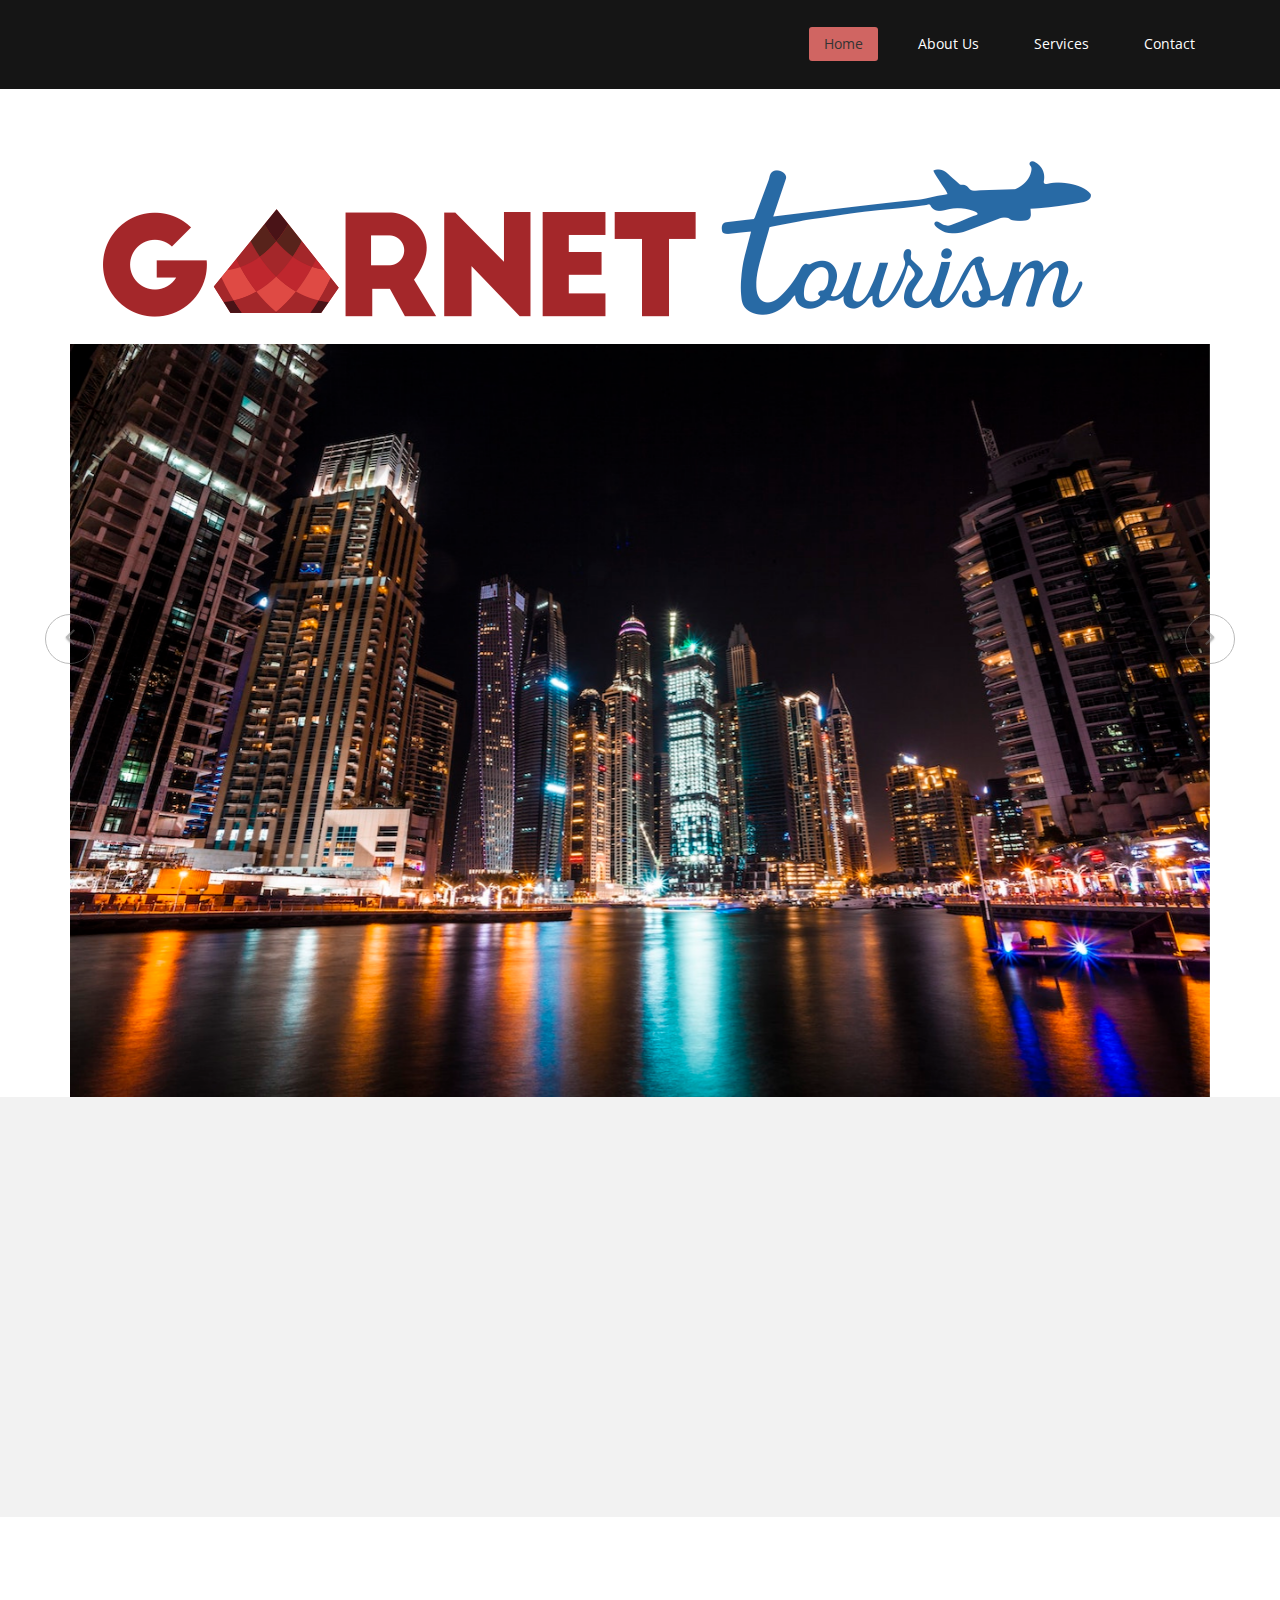
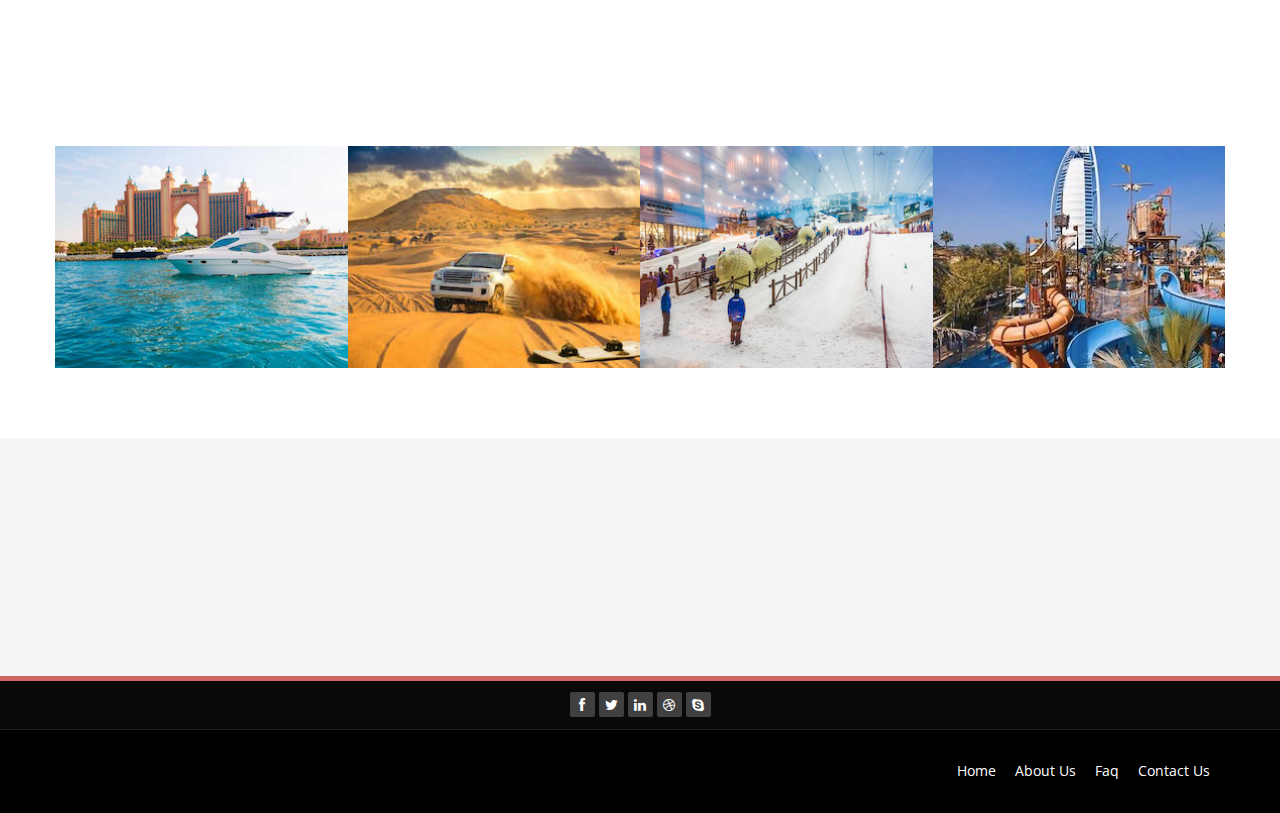
<file: index.html>
<!DOCTYPE html>
<html lang="en">

<head>
  <meta charset="utf-8">
  <meta http-equiv="X-UA-Compatible" content="IE=edge">
  <meta name="viewport" content="width=device-width, initial-scale=1">
  <title>Gp Bootstrap Template</title>

  <!-- Bootstrap -->
  <link href="css/bootstrap.min.css" rel="stylesheet">
  <link rel="stylesheet" href="css/font-awesome.min.css">
  <link href="css/animate.min.css" rel="stylesheet">
  <link href="css/prettyPhoto.css" rel="stylesheet">
  <link href="css/style.css" rel="stylesheet">
  <link href="css/responsive.css" rel="stylesheet">
  <!-- =======================================================
    Theme Name: Gp
    Theme URL: https://bootstrapmade.com/gp-free-multipurpose-html-bootstrap-templat/
    Author: BootstrapMade
    Author URL: https://bootstrapmade.com
  ======================================================= -->

</head>

<body class="homepage">
  <header id="header">
    <nav class="navbar navbar-fixed-top" role="banner">
      <div class="container">
        <div class="navbar-header">
          <button type="button" class="navbar-toggle" data-toggle="collapse" data-target=".navbar-collapse">
                        <span class="sr-only">Toggle navigation</span>
                        <span class="icon-bar"></span>
                        <span class="icon-bar"></span>
                        <span class="icon-bar"></span>
                    </button>
          <a class="navbar-brand" href="index.html"></a>
        </div>

        <div class="collapse navbar-collapse navbar-right">
          <ul class="nav navbar-nav">
            <li class="active"><a href="index.html">Home</a></li>
            <li><a href="#">About Us</a></li>
            <li><a href="#">Services</a></li>
            <li><a href="#">Contact</a></li>
          </ul>
        </div>
      </div>
      <!--/.container-->
    </nav>
    <!--/nav-->

  </header>
  <!--/header-->

  <div class="slider">
    <div class="container">
   
      <div id="about-slider">
        <div id="carousel-slider" class="carousel slide" data-ride="carousel">
          <div class="headimageDev">
             <img class="img-responsive" src="images/logo.png" alt="">
          </div>
          <!-- Indicators -->
          <ol class="carousel-indicators visible-xs">
            <li data-target="#carousel-slider" data-slide-to="0" class="active"></li>
            <li data-target="#carousel-slider" data-slide-to="1"></li>
            <li data-target="#carousel-slider" data-slide-to="2"></li>
          </ol>

          <div class="carousel-inner">
            <div class="item active">
              <img src="images/1.jpeg"  alt="">
            </div>
            <div class="item">
              <img src="images/2.jpg" class="img-responsive" alt="">
            </div>
            <div class="item">
              <img src="images/3.jpg" class="img-responsive" alt="">
            </div>
          </div>

          <a class="left carousel-control hidden-xs" href="#carousel-slider" data-slide="prev">
						<i class="fa fa-angle-left"></i>
					</a>

          <a class=" right carousel-control hidden-xs" href="#carousel-slider" data-slide="next">
						<i class="fa fa-angle-right"></i>
					</a>
        </div>
        <!--/#carousel-slider-->
      </div>
      <!--/#about-slider-->
    </div>
  </div>

  <section id="feature">
    <div class="container">
      
      <div class="center wow fadeInDown">
       
        <h2>Dubai Visa</h2>
        <p class="lead">Our team can Offer you different  type of Visa Packages </p>
      </div>

      <div class="row">
        <div class="features">
          <div class="col-md-4 col-sm-6 wow fadeInDown" data-wow-duration="1000ms" data-wow-delay="600ms">
            <div class="feature-wrap">
              <i class="fa fa-plane"></i>
              <h2>Manila to Dubai </h2>
              <h3>It include exchange package with Visa and airport ticket </h3>
            </div>
          </div>
          <!--/.col-md-4-->

          <div class="col-md-4 col-sm-6 wow fadeInDown" data-wow-duration="1000ms" data-wow-delay="600ms">
            <div class="feature-wrap">
              <i class="fa fa-plane"></i>
              <h2>Armenia to Dubai </h2>
              <h3>It include exchange package with Visa and airport ticket</h3>
            </div>
          </div>
          <!--/.col-md-4-->

          <div class="col-md-4 col-sm-6 wow fadeInDown" data-wow-duration="1000ms" data-wow-delay="600ms">
            <div class="feature-wrap">
              <i class="fa fa-plane"></i>
              <h2>Georogian to Dubai</h2>
              <h3>It include exchange package with Visa and airport ticket</h3>
            </div>
          </div>
          <!--/.col-md-4-->

          <!--/.col-md-4-->
        </div>
        <!--/.services-->
      </div>
      <!--/.row-->
    </div>
    <!--/.container-->
  </section>
  <!--/#feature-->

  <section id="recent-works">
    <div class="container">
      <div class="center wow fadeInDown">
        <h2>UAE Tourist Attractions</h2>
        <p class="lead">We help you to visit all UAE tourism places </p>
      </div>

      <div class="row">
        <div class="col-xs-12 col-sm-4 col-md-3">
          <div class="recent-work-wrap">
            <img class="img-responsive" src="images/portfolio/recent/item1.png" alt="">
            <div class="overlay">
              <div class="recent-work-inner">
                <h3><a href="#">Atlantis Tour</a> </h3>
                <p>Atlantis Tour include ticket to Atlantis  </p>

              </div>
            </div>
          </div>
        </div>

        <div class="col-xs-12 col-sm-4 col-md-3">
          <div class="recent-work-wrap">
            <img class="img-responsive" src="images/portfolio/recent/item2.png" alt="">
            <div class="overlay">
              <div class="recent-work-inner">
                <h3><a href="#">Desert Safari</a></h3>
                <p>Our team will pickup you in front of hotel</p>
                <a class="preview" href="images/portfolio/full/item2.png" rel="prettyPhoto"><i class="fa fa-eye"></i> View</a>
              </div>
            </div>
          </div>
        </div>

        <div class="col-xs-12 col-sm-4 col-md-3">
          <div class="recent-work-wrap">
            <img class="img-responsive" src="images/portfolio/recent/item3.png" alt="">
            <div class="overlay">
              <div class="recent-work-inner">
                <h3><a href="#">Business theme </a></h3>
                <p>There are many variations of passages of Lorem Ipsum available, but the majority</p>
                <a class="preview" href="images/portfolio/full/item3.png" rel="prettyPhoto"><i class="fa fa-eye"></i> View</a>
              </div>
            </div>
          </div>
        </div>

        <div class="col-xs-12 col-sm-4 col-md-3">
          <div class="recent-work-wrap">
            <img class="img-responsive" src="images/portfolio/recent/item4.png" alt="">
            <div class="overlay">
              <div class="recent-work-inner">
                <h3><a href="#">MultiPurpose theme </a></h3>
                <p>There are many variations of passages of Lorem Ipsum available, but the majority</p>
                <a class="preview" href="images/portfolio/full/item4.png" rel="prettyPhoto"><i class="fa fa-eye"></i> View</a>
              </div>
            </div>
          </div>
        </div>

      
     
      </div>
      <!--/.row-->
    </div>
    <!--/.container-->
  </section>
  <!--/#recent-works-->



  <section id="bottom">
    <div class="container wow fadeInDown" data-wow-duration="1000ms" data-wow-delay="600ms">
      <div class="row">
        <div class="col-md-3 col-sm-6">
          <div class="widget">
            <h3>Company</h3>
            <ul>
              <li><a href="#">About us</a></li>
              <li><a href="#">We are hiring</a></li>
            </ul>
          </div>
        </div>
        <!--/.col-md-3-->

        <div class="col-md-3 col-sm-6">
          <div class="widget">
            <h3>Support</h3>
            <ul>
              <li><a href="#">Faq</a></li>
              <li><a href="#">LiveChat</a></li>
            </ul>
          </div>
        </div>
        <!--/.col-md-3-->

     

        <div class="col-md-3 col-sm-6">
          <div class="widget">
            <h3>Our Partners</h3>
            <ul>
              <li><a href="#"></a></li>
              <li><a href="#"></a></li>
         
            </ul>
          </div>
        </div>
        <!--/.col-md-3-->
      </div>
    </div>
  </section>
  <!--/#bottom-->

  <div class="top-bar">
    <div class="container">
      <div class="row">
        <div class="col-lg-12">
          <div class="social">
            <ul class="social-share">
              <li><a href="#"><i class="fa fa-facebook"></i></a></li>
              <li><a href="#"><i class="fa fa-twitter"></i></a></li>
              <li><a href="#"><i class="fa fa-linkedin"></i></a></li>
              <li><a href="#"><i class="fa fa-dribbble"></i></a></li>
              <li><a href="#"><i class="fa fa-skype"></i></a></li>
            </ul>
          </div>
        </div>
      </div>
    </div>
    <!--/.container-->
  </div>
  <!--/.top-bar-->

  <footer id="footer" class="midnight-blue">
    <div class="container">
      <div class="row">
        <div class="col-sm-6">
         
          <div class="credits">
          
          </div>
        </div>
        <div class="col-sm-6">
          <ul class="pull-right">
            <li><a href="#">Home</a></li>
            <li><a href="#">About Us</a></li>
            <li><a href="#">Faq</a></li>
            <li><a href="#">Contact Us</a></li>
          </ul>
        </div>
      </div>
    </div>
  </footer>
  <!--/#footer-->

  <!-- jQuery (necessary for Bootstrap's JavaScript plugins) -->
  <script src="js/jquery.js"></script>
  <script src="js/bootstrap.min.js"></script>
  <script src="js/jquery.prettyPhoto.js"></script>
  <script src="js/jquery.isotope.min.js"></script>
  <script src="js/wow.min.js"></script>
  <script src="js/main.js"></script>

</body>

</html>
</file>
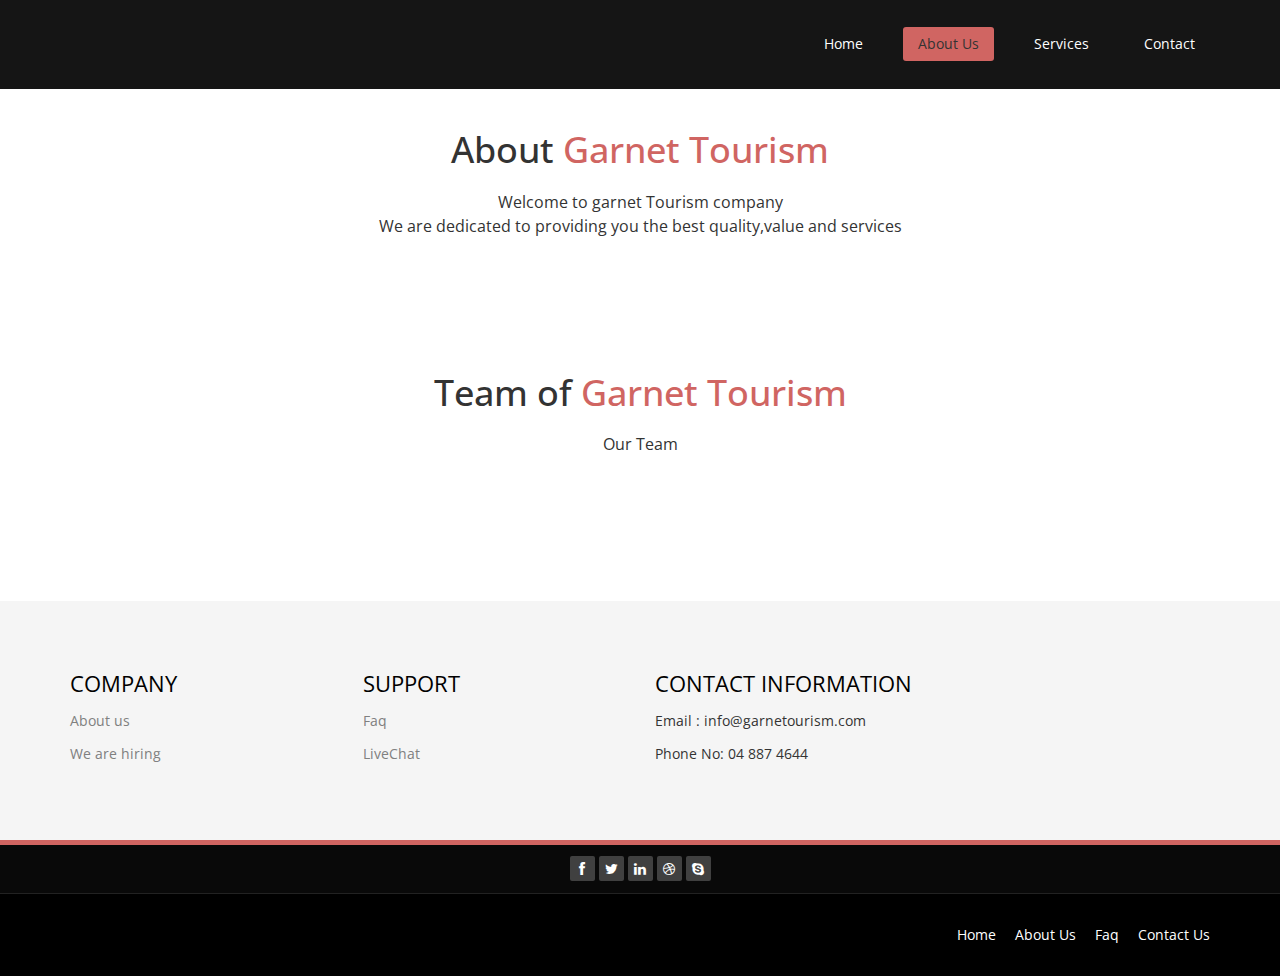
<file: about-us.html>
<!DOCTYPE html>
<html lang="en">

<head>
  <meta charset="utf-8">
  <meta http-equiv="X-UA-Compatible" content="IE=edge">
  <meta name="viewport" content="width=device-width, initial-scale=1">
  <title>About Garnet Tourism </title>

  <!-- Bootstrap -->
  <link href="css/bootstrap.min.css" rel="stylesheet">
  <link rel="stylesheet" href="css/font-awesome.min.css">
  <link href="css/animate.min.css" rel="stylesheet">
  <link href="css/prettyPhoto.css" rel="stylesheet">
  <link href="css/style.css" rel="stylesheet">
  <link href="css/responsive.css" rel="stylesheet">
  <!-- =======================================================
    Theme Name: Gp
    Theme URL: https://bootstrapmade.com/gp-free-multipurpose-html-bootstrap-templat/
    Author: BootstrapMade
    Author URL: https://bootstrapmade.com
  ======================================================= -->

</head>

<body class="homepage">
  <header id="header">
    <nav class="navbar navbar-fixed-top" role="banner">
      <div class="container">
        <div class="navbar-header">
          <button type="button" class="navbar-toggle" data-toggle="collapse" data-target=".navbar-collapse">
                        <span class="sr-only">Toggle navigation</span>
                        <span class="icon-bar"></span>
                        <span class="icon-bar"></span>
                        <span class="icon-bar"></span>
                    </button>
          <a class="navbar-brand" href="index.html"></a>
        </div>

       
        <div class="collapse navbar-collapse navbar-right">
          <ul class="nav navbar-nav">
            <li ><a href="index.html">Home</a></li>
            <li class="active"><a href="about-us.html">About Us</a></li>
            <li><a href="#">Services</a></li>
            <li><a href="contact-us.html">Contact</a></li>
          </ul>
        </div>
      <!--/.container-->
    </nav>
    <!--/nav-->

  </header>
  <!--/header-->

  <section id="about-us">
    <div class="container">
      <div class="skill-wrap clearfix">
        <div class="center wow fadeInDown">
          <h2>About <span class="redSpan">Garnet</span><span class="blueSpan"> Tourism</span></h2>
          <p class="lead">Welcome to garnet Tourism company
            <br>We are dedicated to providing you the best quality,value and services</p>
        </div>

  
      </div>

      <!-- our-team -->
      <div class="team">
        <div class="center wow fadeInDown">
          <h2>Team of <span class="redSpan" >Garnet </span><span class="blueSpan"> Tourism</span></h2>
          <p class="lead">Our Team  <br> </p>
        </div>

    
     
        <!--skill_border-->

    
        <!--/.row-->
      </div>
      <!--section-->
    </div>
    <!--/.container-->
  </section>
  <!--/about-us-->

  <section id="bottom">
    <div class="container wow fadeInDown" data-wow-duration="1000ms" data-wow-delay="600ms">
      <div class="row">
        <div class="col-md-3 col-sm-6">
          <div class="widget">
            <h3>Company</h3>
            <ul>
              <li><a href="#">About us</a></li>
              <li><a href="#">We are hiring</a></li>
            </ul>
          </div>
        </div>
        <!--/.col-md-3-->

        <div class="col-md-3 col-sm-6">
          <div class="widget">
            <h3>Support</h3>
            <ul>
              <li><a href="#">Faq</a></li>
              <li><a href="#">LiveChat</a></li>
            </ul>
          </div>
        </div>
        <!--/.col-md-3-->

     

        <div class="col-md-3 col-sm-6">
          <div class="widget">
            <h3>Contact Information</h3>
            <ul>
              <li>Email   : info@garnetourism.com <a href="#"></a></li>
              <li>Phone No: 04 887 4644<a href="#"></a></li>
         
            </ul>
          </div>
        </div>
        <!--/.col-md-3-->
      </div>
    </div>
  </section>
  <!--/#bottom-->

  <div class="top-bar">
    <div class="container">
      <div class="row">
        <div class="col-lg-12">
          <div class="social">
            <ul class="social-share">
              <li><a href="#"><i class="fa fa-facebook"></i></a></li>
              <li><a href="#"><i class="fa fa-twitter"></i></a></li>
              <li><a href="#"><i class="fa fa-linkedin"></i></a></li>
              <li><a href="#"><i class="fa fa-dribbble"></i></a></li>
              <li><a href="#"><i class="fa fa-skype"></i></a></li>
            </ul>
          </div>
        </div>
      </div>
    </div>
    <!--/.container-->
  </div>
  <!--/.top-bar-->

  <footer id="footer" class="midnight-blue">
    <div class="container">
      <div class="row">
        <div class="col-sm-6">
          
     
        </div>
        <div class="col-sm-6">
          <ul class="pull-right">
            <li><a href="#">Home</a></li>
            <li><a href="#">About Us</a></li>
            <li><a href="#">Faq</a></li>
            <li><a href="#">Contact Us</a></li>
          </ul>
        </div>
      </div>
    </div>
  </footer>
  <!--/#footer-->

  <!-- jQuery (necessary for Bootstrap's JavaScript plugins) -->
  <script src="js/jquery.js"></script>
  <script src="js/bootstrap.min.js"></script>
  <script src="js/jquery.prettyPhoto.js"></script>
  <script src="js/jquery.isotope.min.js"></script>
  <script src="js/wow.min.js"></script>
  <script src="js/main.js"></script>

</body>

</html>
</file>
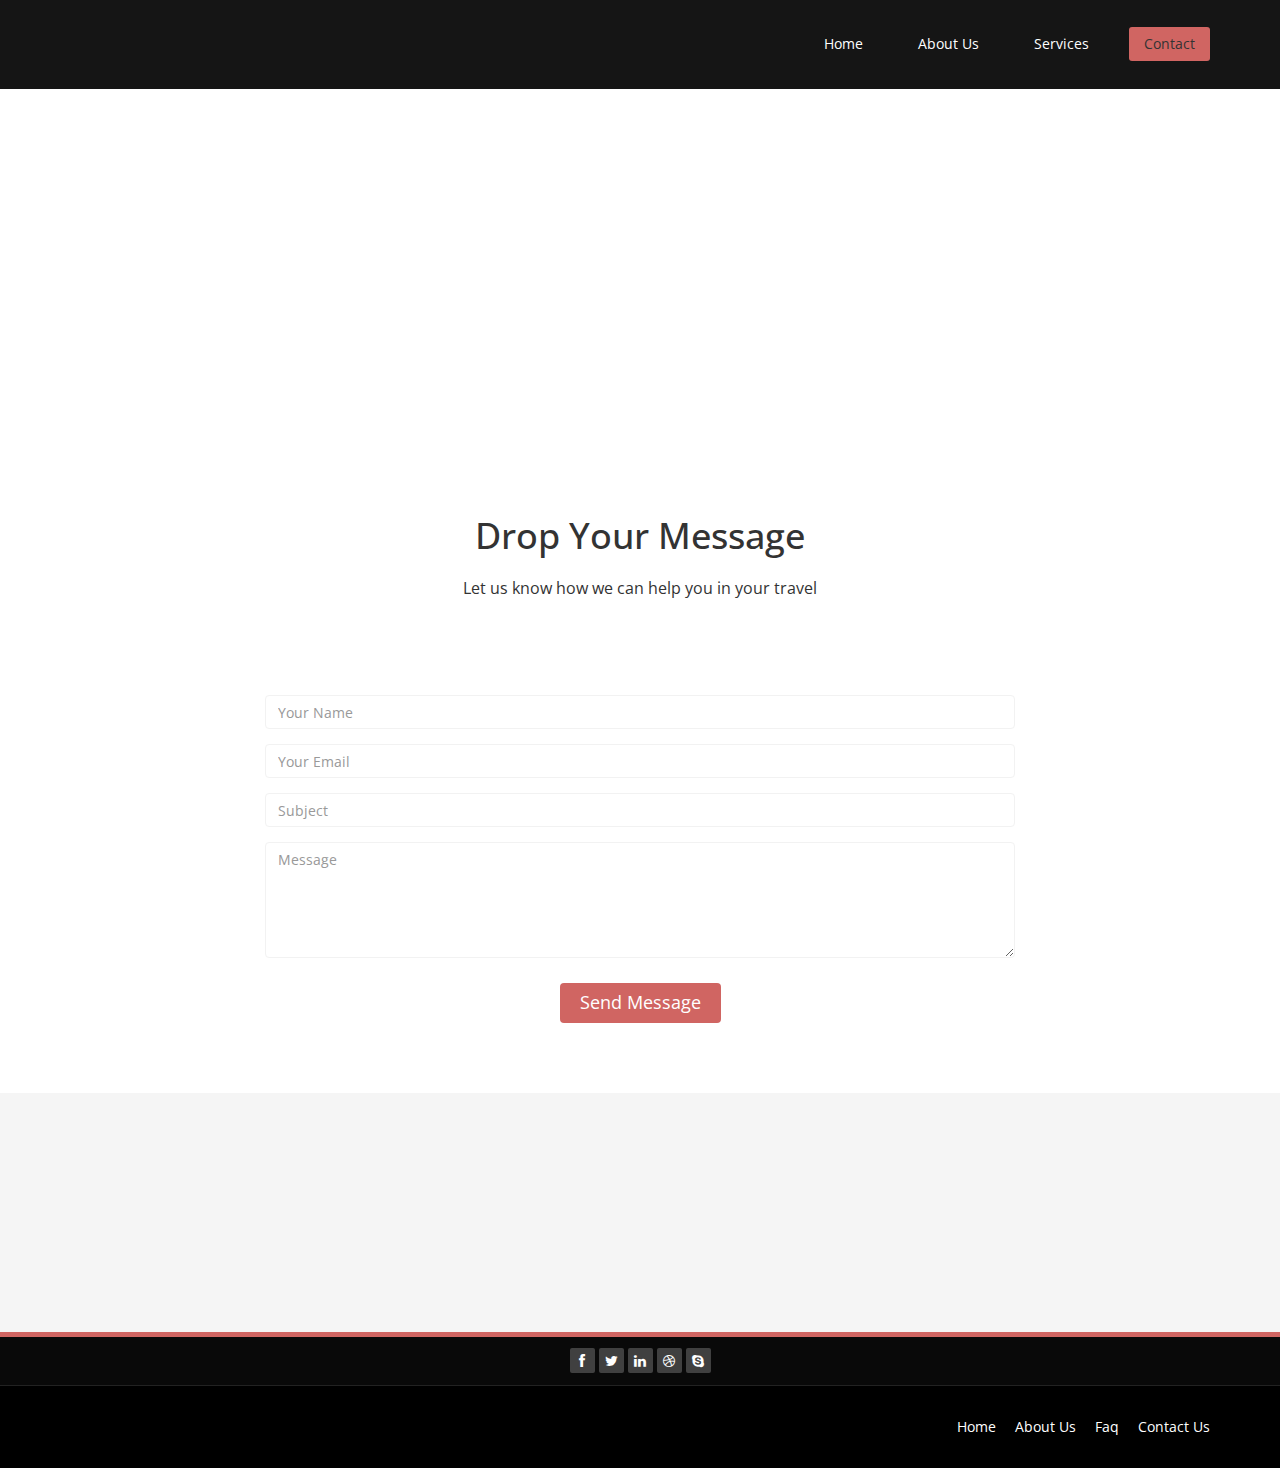
<file: contact-us.html>
<!DOCTYPE html>
<html lang="en">

<head>
  <meta charset="utf-8">
  <meta http-equiv="X-UA-Compatible" content="IE=edge">
  <meta name="viewport" content="width=device-width, initial-scale=1">
  <title>Garnet Tourism</title>

  <!-- Bootstrap -->
  <link href="css/bootstrap.min.css" rel="stylesheet">
  <link rel="stylesheet" href="css/font-awesome.min.css">
  <link href="css/animate.min.css" rel="stylesheet">
  <link href="css/prettyPhoto.css" rel="stylesheet">
  <link href="css/style.css" rel="stylesheet">
  <link href="css/responsive.css" rel="stylesheet">

</head>

<body class="homepage">
  <header id="header">
    <nav class="navbar navbar-fixed-top" role="banner">
      <div class="container">
        <div class="navbar-header">
          <button type="button" class="navbar-toggle" data-toggle="collapse" data-target=".navbar-collapse">
            <span class="sr-only">Toggle navigation</span>
            <span class="icon-bar"></span>
            <span class="icon-bar"></span>
            <span class="icon-bar"></span>
          </button>
          <a class="navbar-brand" href="index.html"></a>
        </div>

   
        <div class="collapse navbar-collapse navbar-right">
          <ul class="nav navbar-nav">
            <li ><a href="index.html">Home</a></li>
            <li><a href="about-us.html">About Us</a></li>
            <li><a href="#">Services</a></li>
            <li class="active"><a href="contact-us.html">Contact</a></li>
          </ul>
        </div>

      </div>
      <!--/.container-->
    </nav>
    <!--/nav-->

  </header>
  <!--/header-->

  <div class="map">
    <iframe src="https://www.google.com/maps/embed?pb=!1m18!1m12!1m3!1d3608.2939755483226!2d55.31781981471666!3d25.26069443532095!2m3!1f0!2f0!3f0!3m2!1i1024!2i768!4f13.1!3m3!1m2!1s0x3e5f5cce00d0962d%3A0x7c1e386745523c49!2sMM%20Towers%20-%20Al%20Maktoum%20Rd%20-%20Dubai%20-%20United%20Arab%20Emirates!5e0!3m2!1sen!2sus!4v1579076236018!5m2!1sen!2sus" width="100%" height="380" frameborder="0" style="border:0" allowfullscreen></iframe>
  </div>

  <section id="contact-page">
    <div class="container">
      <div class="center">
        <h2>Drop Your Message</h2>
        <p class="lead">Let us know how we can help you in your travel</p>
      </div>
      <div class="row contact-wrap">
        <div class="col-sm-8 col-sm-offset-2">
          <div id="sendmessage">Your message has been sent. Thank you!</div>
          <div id="errormessage"></div>
          <form action="" method="post" role="form" class="contactForm">
            <div class="form-group">
              <input type="text" name="name" class="form-control" id="name" placeholder="Your Name" data-rule="minlen:4"
                data-msg="Please enter at least 4 chars" />
              <div class="validation"></div>
            </div>
            <div class="form-group">
              <input type="email" class="form-control" name="email" id="email" placeholder="Your Email" data-rule="email"
                data-msg="Please enter a valid email" />
              <div class="validation"></div>
            </div>
            <div class="form-group">
              <input type="text" class="form-control" name="subject" id="subject" placeholder="Subject" data-rule="minlen:4"
                data-msg="Please enter at least 8 chars of subject" />
              <div class="validation"></div>
            </div>
            <div class="form-group">
              <textarea class="form-control" name="message" rows="5" data-rule="required" data-msg="Please write something for us"
                placeholder="Message"></textarea>
              <div class="validation"></div>
            </div>

            <div class="text-center"><button type="submit" class="btn btn-primary btn-lg">Send Message</button></div>
          </form>
        </div>
      </div>
      <!--/.row-->
    </div>
    <!--/.container-->
  </section>
  <!--/#contact-page-->

  <section id="bottom">
    <div class="container wow fadeInDown" data-wow-duration="1000ms" data-wow-delay="600ms">
      <div class="row">
        <div class="col-md-3 col-sm-6">
          <div class="widget">
            <h3>Company</h3>
            <ul>
              <li><a href="#">About us</a></li>
              <li><a href="#">We are hiring</a></li>
            </ul>
          </div>
        </div>
        <!--/.col-md-3-->

        <div class="col-md-3 col-sm-6">
          <div class="widget">
            <h3>Support</h3>
            <ul>
              <li><a href="#">Faq</a></li>
              <li><a href="#">LiveChat</a></li>
            </ul>
          </div>
        </div>
        <!--/.col-md-3-->

     
        <div class="col-md-3 col-sm-6">
          <div class="widget">
            <h3>Contact Information</h3>
            <ul>
              <li>Email   : info@garnetourism.com <a href="#"></a></li>
              <li>Phone No: 04 887 4644<a href="#"></a></li>
         
            </ul>
          </div>
        </div>
        <!--/.col-md-3-->
      </div>
    </div>
  </section>
  <!--/#bottom-->

  <div class="top-bar">
    <div class="container">
      <div class="row">
        <div class="col-lg-12">
          <div class="social">
            <ul class="social-share">
              <li><a href="#"><i class="fa fa-facebook"></i></a></li>
              <li><a href="#"><i class="fa fa-twitter"></i></a></li>
              <li><a href="#"><i class="fa fa-linkedin"></i></a></li>
              <li><a href="#"><i class="fa fa-dribbble"></i></a></li>
              <li><a href="#"><i class="fa fa-skype"></i></a></li>
            </ul>
          </div>
        </div>
      </div>
    </div>
    <!--/.container-->
  </div>
  <!--/.top-bar-->

  <footer id="footer" class="midnight-blue">
    <div class="container">
      <div class="row">
        <div class="col-sm-6">
        
        </div>
        <div class="col-sm-6">
          <ul class="pull-right">
            <li><a href="#">Home</a></li>
            <li><a href="#">About Us</a></li>
            <li><a href="#">Faq</a></li>
            <li><a href="#">Contact Us</a></li>
          </ul>
        </div>
      </div>
    </div>
  </footer>
  <!--/#footer-->

  <!-- jQuery (necessary for Bootstrap's JavaScript plugins) -->
  <script src="js/jquery.js"></script>
  <script src="js/bootstrap.min.js"></script>
  <script src="js/jquery.prettyPhoto.js"></script>
  <script src="js/jquery.isotope.min.js"></script>
  <script src="js/wow.min.js"></script>
  <script src="js/main.js"></script>
  <script src="contactform/contactform.js"></script>

</body>

</html>
</file>
<file: css/prettyPhoto.css>
div.pp_default .pp_top,div.pp_default .pp_top .pp_middle,div.pp_default .pp_top .pp_left,div.pp_default .pp_top .pp_right,div.pp_default .pp_bottom,div.pp_default .pp_bottom .pp_left,div.pp_default .pp_bottom .pp_middle,div.pp_default .pp_bottom .pp_right{height:13px}
div.pp_default .pp_top .pp_left{background:url(../images/prettyPhoto/default/sprite.png) -78px -93px no-repeat}
div.pp_default .pp_top .pp_middle{background:url(../images/prettyPhoto/default/sprite_x.png) top left repeat-x}
div.pp_default .pp_top .pp_right{background:url(../images/prettyPhoto/default/sprite.png) -112px -93px no-repeat}
div.pp_default .pp_content .ppt{color:#f8f8f8}
div.pp_default .pp_content_container .pp_left{background:url(../images/prettyPhoto/default/sprite_y.png) -7px 0 repeat-y;padding-left:13px}
div.pp_default .pp_content_container .pp_right{background:url(../images/prettyPhoto/default/sprite_y.png) top right repeat-y;padding-right:13px}
div.pp_default .pp_next:hover{background:url(../images/prettyPhoto/default/sprite_next.png) center right no-repeat;cursor:pointer}
div.pp_default .pp_previous:hover{background:url(../images/prettyPhoto/default/sprite_prev.png) center left no-repeat;cursor:pointer}
div.pp_default .pp_expand{background:url(../images/prettyPhoto/default/sprite.png) 0 -29px no-repeat;cursor:pointer;width:28px;height:28px}
div.pp_default .pp_expand:hover{background:url(../images/prettyPhoto/default/sprite.png) 0 -56px no-repeat;cursor:pointer}
div.pp_default .pp_contract{background:url(../images/prettyPhoto/default/sprite.png) 0 -84px no-repeat;cursor:pointer;width:28px;height:28px}
div.pp_default .pp_contract:hover{background:url(../images/prettyPhoto/default/sprite.png) 0 -113px no-repeat;cursor:pointer}
div.pp_default .pp_close{width:30px;height:30px;background:url(../images/prettyPhoto/default/sprite.png) 2px 1px no-repeat;cursor:pointer}
div.pp_default .pp_gallery ul li a{background:url(../images/prettyPhoto/default/default_thumb.png) center center #f8f8f8;border:1px solid #aaa}
div.pp_default .pp_social{margin-top:7px}
div.pp_default .pp_gallery a.pp_arrow_previous,div.pp_default .pp_gallery a.pp_arrow_next{position:static;left:auto}
div.pp_default .pp_nav .pp_play,div.pp_default .pp_nav .pp_pause{background:url(../images/prettyPhoto/default/sprite.png) -51px 1px no-repeat;height:30px;width:30px}
div.pp_default .pp_nav .pp_pause{background-position:-51px -29px}
div.pp_default a.pp_arrow_previous,div.pp_default a.pp_arrow_next{background:url(../images/prettyPhoto/default/sprite.png) -31px -3px no-repeat;height:20px;width:20px;margin:4px 0 0}
div.pp_default a.pp_arrow_next{left:52px;background-position:-82px -3px}
div.pp_default .pp_content_container .pp_details{margin-top:5px}
div.pp_default .pp_nav{clear:none;height:30px;width:110px;position:relative}
div.pp_default .pp_nav .currentTextHolder{font-family:Georgia;font-style:italic;color:#999;font-size:11px;left:75px;line-height:25px;position:absolute;top:2px;margin:0;padding:0 0 0 10px}
div.pp_default .pp_close:hover,div.pp_default .pp_nav .pp_play:hover,div.pp_default .pp_nav .pp_pause:hover,div.pp_default .pp_arrow_next:hover,div.pp_default .pp_arrow_previous:hover{opacity:0.7}
div.pp_default .pp_description{font-size:11px;font-weight:700;line-height:14px;margin:5px 50px 5px 0}
div.pp_default .pp_bottom .pp_left{background:url(../images/prettyPhoto/default/sprite.png) -78px -127px no-repeat}
div.pp_default .pp_bottom .pp_middle{background:url(../images/prettyPhoto/default/sprite_x.png) bottom left repeat-x}
div.pp_default .pp_bottom .pp_right{background:url(../images/prettyPhoto/default/sprite.png) -112px -127px no-repeat}
div.pp_default .pp_loaderIcon{background:url(../images/prettyPhoto/default/loader.gif) center center no-repeat}
div.light_rounded .pp_top .pp_left{background:url(../images/prettyPhoto/light_rounded/sprite.png) -88px -53px no-repeat}
div.light_rounded .pp_top .pp_right{background:url(../images/prettyPhoto/light_rounded/sprite.png) -110px -53px no-repeat}
div.light_rounded .pp_next:hover{background:url(../images/prettyPhoto/light_rounded/btnNext.png) center right no-repeat;cursor:pointer}
div.light_rounded .pp_previous:hover{background:url(../images/prettyPhoto/light_rounded/btnPrevious.png) center left no-repeat;cursor:pointer}
div.light_rounded .pp_expand{background:url(../images/prettyPhoto/light_rounded/sprite.png) -31px -26px no-repeat;cursor:pointer}
div.light_rounded .pp_expand:hover{background:url(../images/prettyPhoto/light_rounded/sprite.png) -31px -47px no-repeat;cursor:pointer}
div.light_rounded .pp_contract{background:url(../images/prettyPhoto/light_rounded/sprite.png) 0 -26px no-repeat;cursor:pointer}
div.light_rounded .pp_contract:hover{background:url(../images/prettyPhoto/light_rounded/sprite.png) 0 -47px no-repeat;cursor:pointer}
div.light_rounded .pp_close{width:75px;height:22px;background:url(../images/prettyPhoto/light_rounded/sprite.png) -1px -1px no-repeat;cursor:pointer}
div.light_rounded .pp_nav .pp_play{background:url(../images/prettyPhoto/light_rounded/sprite.png) -1px -100px no-repeat;height:15px;width:14px}
div.light_rounded .pp_nav .pp_pause{background:url(../images/prettyPhoto/light_rounded/sprite.png) -24px -100px no-repeat;height:15px;width:14px}
div.light_rounded .pp_arrow_previous{background:url(../images/prettyPhoto/light_rounded/sprite.png) 0 -71px no-repeat}
div.light_rounded .pp_arrow_next{background:url(../images/prettyPhoto/light_rounded/sprite.png) -22px -71px no-repeat}
div.light_rounded .pp_bottom .pp_left{background:url(../images/prettyPhoto/light_rounded/sprite.png) -88px -80px no-repeat}
div.light_rounded .pp_bottom .pp_right{background:url(../images/prettyPhoto/light_rounded/sprite.png) -110px -80px no-repeat}
div.dark_rounded .pp_top .pp_left{background:url(../images/prettyPhoto/dark_rounded/sprite.png) -88px -53px no-repeat}
div.dark_rounded .pp_top .pp_right{background:url(../images/prettyPhoto/dark_rounded/sprite.png) -110px -53px no-repeat}
div.dark_rounded .pp_content_container .pp_left{background:url(../images/prettyPhoto/dark_rounded/contentPattern.png) top left repeat-y}
div.dark_rounded .pp_content_container .pp_right{background:url(../images/prettyPhoto/dark_rounded/contentPattern.png) top right repeat-y}
div.dark_rounded .pp_next:hover{background:url(../images/prettyPhoto/dark_rounded/btnNext.png) center right no-repeat;cursor:pointer}
div.dark_rounded .pp_previous:hover{background:url(../images/prettyPhoto/dark_rounded/btnPrevious.png) center left no-repeat;cursor:pointer}
div.dark_rounded .pp_expand{background:url(../images/prettyPhoto/dark_rounded/sprite.png) -31px -26px no-repeat;cursor:pointer}
div.dark_rounded .pp_expand:hover{background:url(../images/prettyPhoto/dark_rounded/sprite.png) -31px -47px no-repeat;cursor:pointer}
div.dark_rounded .pp_contract{background:url(../images/prettyPhoto/dark_rounded/sprite.png) 0 -26px no-repeat;cursor:pointer}
div.dark_rounded .pp_contract:hover{background:url(../images/prettyPhoto/dark_rounded/sprite.png) 0 -47px no-repeat;cursor:pointer}
div.dark_rounded .pp_close{width:75px;height:22px;background:url(../images/prettyPhoto/dark_rounded/sprite.png) -1px -1px no-repeat;cursor:pointer}
div.dark_rounded .pp_description{margin-right:85px;color:#fff}
div.dark_rounded .pp_nav .pp_play{background:url(../images/prettyPhoto/dark_rounded/sprite.png) -1px -100px no-repeat;height:15px;width:14px}
div.dark_rounded .pp_nav .pp_pause{background:url(../images/prettyPhoto/dark_rounded/sprite.png) -24px -100px no-repeat;height:15px;width:14px}
div.dark_rounded .pp_arrow_previous{background:url(../images/prettyPhoto/dark_rounded/sprite.png) 0 -71px no-repeat}
div.dark_rounded .pp_arrow_next{background:url(../images/prettyPhoto/dark_rounded/sprite.png) -22px -71px no-repeat}
div.dark_rounded .pp_bottom .pp_left{background:url(../images/prettyPhoto/dark_rounded/sprite.png) -88px -80px no-repeat}
div.dark_rounded .pp_bottom .pp_right{background:url(../images/prettyPhoto/dark_rounded/sprite.png) -110px -80px no-repeat}
div.dark_rounded .pp_loaderIcon{background:url(../images/prettyPhoto/dark_rounded/loader.gif) center center no-repeat}
div.dark_square .pp_left,div.dark_square .pp_middle,div.dark_square .pp_right,div.dark_square .pp_content{background:#000}
div.dark_square .pp_description{color:#fff;margin:0 85px 0 0}
div.dark_square .pp_loaderIcon{background:url(../images/prettyPhoto/dark_square/loader.gif) center center no-repeat}
div.dark_square .pp_expand{background:url(../images/prettyPhoto/dark_square/sprite.png) -31px -26px no-repeat;cursor:pointer}
div.dark_square .pp_expand:hover{background:url(../images/prettyPhoto/dark_square/sprite.png) -31px -47px no-repeat;cursor:pointer}
div.dark_square .pp_contract{background:url(../images/prettyPhoto/dark_square/sprite.png) 0 -26px no-repeat;cursor:pointer}
div.dark_square .pp_contract:hover{background:url(../images/prettyPhoto/dark_square/sprite.png) 0 -47px no-repeat;cursor:pointer}
div.dark_square .pp_close{width:75px;height:22px;background:url(../images/prettyPhoto/dark_square/sprite.png) -1px -1px no-repeat;cursor:pointer}
div.dark_square .pp_nav{clear:none}
div.dark_square .pp_nav .pp_play{background:url(../images/prettyPhoto/dark_square/sprite.png) -1px -100px no-repeat;height:15px;width:14px}
div.dark_square .pp_nav .pp_pause{background:url(../images/prettyPhoto/dark_square/sprite.png) -24px -100px no-repeat;height:15px;width:14px}
div.dark_square .pp_arrow_previous{background:url(../images/prettyPhoto/dark_square/sprite.png) 0 -71px no-repeat}
div.dark_square .pp_arrow_next{background:url(../images/prettyPhoto/dark_square/sprite.png) -22px -71px no-repeat}
div.dark_square .pp_next:hover{background:url(../images/prettyPhoto/dark_square/btnNext.png) center right no-repeat;cursor:pointer}
div.dark_square .pp_previous:hover{background:url(../images/prettyPhoto/dark_square/btnPrevious.png) center left no-repeat;cursor:pointer}
div.light_square .pp_expand{background:url(../images/prettyPhoto/light_square/sprite.png) -31px -26px no-repeat;cursor:pointer}
div.light_square .pp_expand:hover{background:url(../images/prettyPhoto/light_square/sprite.png) -31px -47px no-repeat;cursor:pointer}
div.light_square .pp_contract{background:url(../images/prettyPhoto/light_square/sprite.png) 0 -26px no-repeat;cursor:pointer}
div.light_square .pp_contract:hover{background:url(../images/prettyPhoto/light_square/sprite.png) 0 -47px no-repeat;cursor:pointer}
div.light_square .pp_close{width:75px;height:22px;background:url(../images/prettyPhoto/light_square/sprite.png) -1px -1px no-repeat;cursor:pointer}
div.light_square .pp_nav .pp_play{background:url(../images/prettyPhoto/light_square/sprite.png) -1px -100px no-repeat;height:15px;width:14px}
div.light_square .pp_nav .pp_pause{background:url(../images/prettyPhoto/light_square/sprite.png) -24px -100px no-repeat;height:15px;width:14px}
div.light_square .pp_arrow_previous{background:url(../images/prettyPhoto/light_square/sprite.png) 0 -71px no-repeat}
div.light_square .pp_arrow_next{background:url(../images/prettyPhoto/light_square/sprite.png) -22px -71px no-repeat}
div.light_square .pp_next:hover{background:url(../images/prettyPhoto/light_square/btnNext.png) center right no-repeat;cursor:pointer}
div.light_square .pp_previous:hover{background:url(../images/prettyPhoto/light_square/btnPrevious.png) center left no-repeat;cursor:pointer}
div.facebook .pp_top .pp_left{background:url(../images/prettyPhoto/facebook/sprite.png) -88px -53px no-repeat}
div.facebook .pp_top .pp_middle{background:url(../images/prettyPhoto/facebook/contentPatternTop.png) top left repeat-x}
div.facebook .pp_top .pp_right{background:url(../images/prettyPhoto/facebook/sprite.png) -110px -53px no-repeat}
div.facebook .pp_content_container .pp_left{background:url(../images/prettyPhoto/facebook/contentPatternLeft.png) top left repeat-y}
div.facebook .pp_content_container .pp_right{background:url(../images/prettyPhoto/facebook/contentPatternRight.png) top right repeat-y}
div.facebook .pp_expand{background:url(../images/prettyPhoto/facebook/sprite.png) -31px -26px no-repeat;cursor:pointer}
div.facebook .pp_expand:hover{background:url(../images/prettyPhoto/facebook/sprite.png) -31px -47px no-repeat;cursor:pointer}
div.facebook .pp_contract{background:url(../images/prettyPhoto/facebook/sprite.png) 0 -26px no-repeat;cursor:pointer}
div.facebook .pp_contract:hover{background:url(../images/prettyPhoto/facebook/sprite.png) 0 -47px no-repeat;cursor:pointer}
div.facebook .pp_close{width:22px;height:22px;background:url(../images/prettyPhoto/facebook/sprite.png) -1px -1px no-repeat;cursor:pointer}
div.facebook .pp_description{margin:0 37px 0 0}
div.facebook .pp_loaderIcon{background:url(../images/prettyPhoto/facebook/loader.gif) center center no-repeat}
div.facebook .pp_arrow_previous{background:url(../images/prettyPhoto/facebook/sprite.png) 0 -71px no-repeat;height:22px;margin-top:0;width:22px}
div.facebook .pp_arrow_previous.disabled{background-position:0 -96px;cursor:default}
div.facebook .pp_arrow_next{background:url(../images/prettyPhoto/facebook/sprite.png) -32px -71px no-repeat;height:22px;margin-top:0;width:22px}
div.facebook .pp_arrow_next.disabled{background-position:-32px -96px;cursor:default}
div.facebook .pp_nav{margin-top:0}
div.facebook .pp_nav p{font-size:15px;padding:0 3px 0 4px}
div.facebook .pp_nav .pp_play{background:url(../images/prettyPhoto/facebook/sprite.png) -1px -123px no-repeat;height:22px;width:22px}
div.facebook .pp_nav .pp_pause{background:url(../images/prettyPhoto/facebook/sprite.png) -32px -123px no-repeat;height:22px;width:22px}
div.facebook .pp_next:hover{background:url(../images/prettyPhoto/facebook/btnNext.png) center right no-repeat;cursor:pointer}
div.facebook .pp_previous:hover{background:url(../images/prettyPhoto/facebook/btnPrevious.png) center left no-repeat;cursor:pointer}
div.facebook .pp_bottom .pp_left{background:url(../images/prettyPhoto/facebook/sprite.png) -88px -80px no-repeat}
div.facebook .pp_bottom .pp_middle{background:url(../images/prettyPhoto/facebook/contentPatternBottom.png) top left repeat-x}
div.facebook .pp_bottom .pp_right{background:url(../images/prettyPhoto/facebook/sprite.png) -110px -80px no-repeat}
div.pp_pic_holder a:focus{outline:none}
div.pp_overlay{background:#000;display:none;left:0;position:absolute;top:0;width:100%;z-index:9500}
div.pp_pic_holder{display:none;position:absolute;width:100px;z-index:10000}
.pp_content{height:40px;min-width:40px}
* html .pp_content{width:40px}
.pp_content_container{position:relative;text-align:left;width:100%}
.pp_content_container .pp_left{padding-left:20px}
.pp_content_container .pp_right{padding-right:20px}
.pp_content_container .pp_details{float:left;margin:10px 0 2px}
.pp_description{display:none;margin:0}
.pp_social{float:left;margin:0}
.pp_social .facebook{float:left;margin-left:5px;width:55px;overflow:hidden}
.pp_social .twitter{float:left}
.pp_nav{clear:right;float:left;margin:3px 10px 0 0}
.pp_nav p{float:left;white-space:nowrap;margin:2px 4px}
.pp_nav .pp_play,.pp_nav .pp_pause{float:left;margin-right:4px;text-indent:-10000px}
a.pp_arrow_previous,a.pp_arrow_next{display:block;float:left;height:15px;margin-top:3px;overflow:hidden;text-indent:-10000px;width:14px}
.pp_hoverContainer{position:absolute;top:0;width:100%;z-index:2000}
.pp_gallery{display:none;left:50%;margin-top:-50px;position:absolute;z-index:10000}
.pp_gallery div{float:left;overflow:hidden;position:relative}
.pp_gallery ul{float:left;height:35px;position:relative;white-space:nowrap;margin:0 0 0 5px;padding:0}
.pp_gallery ul a{border:1px rgba(0,0,0,0.5) solid;display:block;float:left;height:33px;overflow:hidden}
.pp_gallery ul a img{border:0}
.pp_gallery li{display:block;float:left;margin:0 5px 0 0;padding:0}
.pp_gallery li.default a{background:url(../images/prettyPhoto/facebook/default_thumbnail.gif) 0 0 no-repeat;display:block;height:33px;width:50px}
.pp_gallery .pp_arrow_previous,.pp_gallery .pp_arrow_next{margin-top:7px!important}
a.pp_next{background:url(../images/prettyPhoto/light_rounded/btnNext.png) 10000px 10000px no-repeat;display:block;float:right;height:100%;text-indent:-10000px;width:49%}
a.pp_previous{background:url(../images/prettyPhoto/light_rounded/btnNext.png) 10000px 10000px no-repeat;display:block;float:left;height:100%;text-indent:-10000px;width:49%}
a.pp_expand,a.pp_contract{cursor:pointer;display:none;height:20px;position:absolute;right:30px;text-indent:-10000px;top:10px;width:20px;z-index:20000}
a.pp_close{position:absolute;right:0;top:0;display:block;line-height:22px;text-indent:-10000px}
.pp_loaderIcon{display:block;height:24px;left:50%;position:absolute;top:50%;width:24px;margin:-12px 0 0 -12px}
#pp_full_res{line-height:1!important}
#pp_full_res .pp_inline{text-align:left}
#pp_full_res .pp_inline p{margin:0 0 15px}
div.ppt{color:#fff;display:none;font-size:17px;z-index:9999;margin:0 0 5px 15px}
div.pp_default .pp_content,div.light_rounded .pp_content{background-color:#fff}
div.pp_default #pp_full_res .pp_inline,div.light_rounded .pp_content .ppt,div.light_rounded #pp_full_res .pp_inline,div.light_square .pp_content .ppt,div.light_square #pp_full_res .pp_inline,div.facebook .pp_content .ppt,div.facebook #pp_full_res .pp_inline{color:#000}
div.pp_default .pp_gallery ul li a:hover,div.pp_default .pp_gallery ul li.selected a,.pp_gallery ul a:hover,.pp_gallery li.selected a{border-color:#fff}
div.pp_default .pp_details,div.light_rounded .pp_details,div.dark_rounded .pp_details,div.dark_square .pp_details,div.light_square .pp_details,div.facebook .pp_details{position:relative}
div.light_rounded .pp_top .pp_middle,div.light_rounded .pp_content_container .pp_left,div.light_rounded .pp_content_container .pp_right,div.light_rounded .pp_bottom .pp_middle,div.light_square .pp_left,div.light_square .pp_middle,div.light_square .pp_right,div.light_square .pp_content,div.facebook .pp_content{background:#fff}
div.light_rounded .pp_description,div.light_square .pp_description{margin-right:85px}
div.light_rounded .pp_gallery a.pp_arrow_previous,div.light_rounded .pp_gallery a.pp_arrow_next,div.dark_rounded .pp_gallery a.pp_arrow_previous,div.dark_rounded .pp_gallery a.pp_arrow_next,div.dark_square .pp_gallery a.pp_arrow_previous,div.dark_square .pp_gallery a.pp_arrow_next,div.light_square .pp_gallery a.pp_arrow_previous,div.light_square .pp_gallery a.pp_arrow_next{margin-top:12px!important}
div.light_rounded .pp_arrow_previous.disabled,div.dark_rounded .pp_arrow_previous.disabled,div.dark_square .pp_arrow_previous.disabled,div.light_square .pp_arrow_previous.disabled{background-position:0 -87px;cursor:default}
div.light_rounded .pp_arrow_next.disabled,div.dark_rounded .pp_arrow_next.disabled,div.dark_square .pp_arrow_next.disabled,div.light_square .pp_arrow_next.disabled{background-position:-22px -87px;cursor:default}
div.light_rounded .pp_loaderIcon,div.light_square .pp_loaderIcon{background:url(../images/prettyPhoto/light_rounded/loader.gif) center center no-repeat}
div.dark_rounded .pp_top .pp_middle,div.dark_rounded .pp_content,div.dark_rounded .pp_bottom .pp_middle{background:url(../images/prettyPhoto/dark_rounded/contentPattern.png) top left repeat}
div.dark_rounded .currentTextHolder,div.dark_square .currentTextHolder{color:#c4c4c4}
div.dark_rounded #pp_full_res .pp_inline,div.dark_square #pp_full_res .pp_inline{color:#fff}
.pp_top,.pp_bottom{height:20px;position:relative}
* html .pp_top,* html .pp_bottom{padding:0 20px}
.pp_top .pp_left,.pp_bottom .pp_left{height:20px;left:0;position:absolute;width:20px}
.pp_top .pp_middle,.pp_bottom .pp_middle{height:20px;left:20px;position:absolute;right:20px}
* html .pp_top .pp_middle,* html .pp_bottom .pp_middle{left:0;position:static}
.pp_top .pp_right,.pp_bottom .pp_right{height:20px;left:auto;position:absolute;right:0;top:0;width:20px}
.pp_fade,.pp_gallery li.default a img{display:none}
</file>
<file: css/responsive.css>
/* lg */ 
@media (min-width: 1200px) {
 /* Make Navigation Toggle on Desktop Hover */
  .dropdown:hover .dropdown-menu {
      display: block;
      -webkit-animation: fadeInUp 400ms;
      animation: fadeInUp 400ms;
  }

  #portfolio .row {
    margin-left: -10px;
    margin-right: -10px;
  }

  

}

/* md */
@media (min-width: 992px) and (max-width: 1199px) {
  
 /* Make Navigation Toggle on Desktop Hover */
  .dropdown:hover .dropdown-menu {
      display: block;
      -webkit-animation: fadeInUp 400ms;
      animation: fadeInUp 400ms;
  }

  .navbar-nav > li {
    margin-left: 10px;
  }

  .navbar-collapse {
    padding-left: 0;
    padding-right: 0;
  }

  .recent-work-wrap .recent-work-inner h3 a {
    font-size: 20px;
  }

  .recent-work-wrap .overlay{
    padding: 15px;
  }

  .services-wrap {
    padding: 40px 10px 40px 30px;
  }

  .feature-wrap h2, 
  .single-services h2 {
    font-size: 18px;
  }

  .feature-wrap h3, 
  .single-services h3{
    font-size: 14px;
  }

  .tab-wrap .media .parrent.pull-left{
    clear: both;
    width: 100%;
  }

  .tab-wrap .media .parrent.media-body{
    clear: both;
  }

  #portfolio .row {
    margin-left: -10px;
    margin-right: -10px;
  }

  .recent-work-wrap .overlay .preview{
    line-height: inherit;
  }

  .team-bar .first-arrow {
    width: 21%;
  }

  .team-bar .second-arrow {
    width: 20%;
  }

  .team-bar .third-arrow {
    width: 21%;
  }

  .team-bar .fourth-arrow {
    width: 20%;
  }

  ul.social_icons li{
    margin-right: 0;
  }

}


/* sm */
@media (min-width: 768px) and (max-width: 991px) {
  /* Make Navigation Toggle on Desktop Hover */
  .dropdown:hover .dropdown-menu {
      display: block;
      -webkit-animation: fadeInUp 400ms;
      animation: fadeInUp 400ms;
  }

  .navbar-collapse {
    padding-left: 0;
    padding-right: 0;
  }

  .navbar-nav > li {
    margin-left: 0;
  }

  #main-slider .carousel h1 {
    font-size: 25px;
  }

  #main-slider .carousel h2 {
    font-size: 20px;
  }

  .tab-wrap .media .parrent.pull-left, 
  .media.accordion-inner .pull-left{
    clear: both;
    width: 100%;
  }

  .tab-wrap .media .parrent.media-body, 
  .media.accordion-inner .media-body{
    clear: both;
  }

  .services-wrap {
    padding: 40px 0 40px 30px;
  }

  .recent-work-wrap .overlay{
   padding: 15px;
  }

  .recent-work-wrap .recent-work-inner h3 a {
    font-size: 20px;
  }

  .sinlge-skill{
    width: 150px;
    height: 150px;
  } 

  .sinlge-skill p em {
    font-size: 25px;
  }

  .sinlge-skill p {
    font-size: 16px;
  }

  .team-bar .first-one-arrow {
    width: 2%;
  }

  .team-bar .first-arrow {
    width: 18%;
  }

  .team-bar .second-arrow {
    width: 24%;
  }

  .team-bar .third-arrow {
    width: 15%;
  }

  .team-bar .fourth-arrow {
    width: 20%;
  }

  .blog .blog-item .entry-meta > span a{
    font-size: 10px;
  }
}

/* xs */
@media (max-width: 767px) {
  .container > .navbar-header, .container > .navbar-collapse{
    margin-left: 0;
  }

  .top-number{
    font-size: 14px;
  }

  input.search-form:hover {
    width: 120px;
  }

  .navbar-nav > li {
    padding-bottom: 0;
  }

  #main-slider .carousel h1 {
    font-size: 25px;
  }

  #main-slider .carousel h2 {
    font-size: 16px;
  }

  .feature-wrap h2, 
  .single-services h2 {
    font-size: 18px;
  }

  .feature-wrap h3, 
  .single-services h3{
    font-size: 14px;
  }


  .media.accordion-inner .pull-left, 
  .media.accordion-inner .media-body{
    clear: both;
  }

  .accordion-inner h4 {
    margin-top: 10px;
  }

  .tab-wrap .media .pull-left{
    clear: both;
    width: 100%;
  }

  .tab-wrap .media .media-body{
    clear: both;
  }

  .nav-tabs > li.active > a:after{
    display: none;
  }

  #footer .col-sm-6{
      text-align:center;
  }
  
   #footer .pull-right{
      float: none !important;
  }

  .sinlge-skill {
    margin: 0 auto;
    margin-top: 30px;
    margin-bottom: 30px;
  }

  .team .single-profile-top, 
  .team .single-profile-bottom {
    margin-bottom: 30px;
  }

  .clients-area {
    padding: 60px 0;
  }

  .clients-area h1 {
    font-size: 25px;
  }

  .portfolio-item, 
  #recent-works .col-xs-12.col-sm-4.col-md-3{
    padding:0 15px;
  }

  ul.social_icons li{
    margin-right: 0;
  }

  .blog .blog-item .entry-meta{
    margin-bottom: 20px;
  }

  .blog .blog-item .blog-content h3 {
    margin-bottom: 20px;
  }

  .post_reply_comments {
    padding-left: 20px;
  }
    

}

/* XS Portrait */
@media (max-width: 480px) {


}
</file>
<file: css/style.css>
/*
    Theme Name: Gp
    Theme URL: https://bootstrapmade.com/gp-free-multipurpose-html-bootstrap-templat/
    Author: BootstrapMade
    Author URL: https://bootstrapmade.com
*/

@import url(https://fonts.googleapis.com/css?family=Open+Sans:300italic,400italic,600italic,700italic,800italic,400,600,700,300,800);


/*************************
*******Typography******
**************************/

body {
  background: #fff;
  font-family:'Open Sans', Arial, sans-serif;
  color:#333;
  line-height:1.6em;
}

h1,
h2,
h3,
h4,
h5,
h6 {
    font-weight:500; 
    font-family:'Open Sans', Arial, sans-serif;
	color:#333;
}

h1{
  font-size: 36px;
  color:#fff;
}

h2{
  font-size: 20px;
}

h3{
  font-size: 16px;
  color: #787878;
  font-weight: 400;
  line-height: 24px;
}

h4{
  font-size: 16px;
}

a {
  color: #d06562;
  -webkit-transition: color 300ms, background-color 300ms;
  -moz-transition: color 300ms, background-color 300ms;
  -o-transition:  color 300ms, background-color 300ms;
  transition:  color 300ms, background-color 300ms;
}

a:hover, a:focus {
  color: #d43133;
}



hr {
  border-top: 1px solid #e5e5e5;
  border-bottom: 1px solid #fff;
}


.btn-primary {
  padding: 8px 20px;
  background: #d06562;
  color: #fff;
  border-radius: 4px;
  border:none;
  margin-top: 10px;
}


.btn-primary:hover, 
.btn-primary:focus{
  background: #d06562;
  outline: none;
  box-shadow: none;
} 

.btn-transparent {
  border: 3px solid #fff;
  background: transparent;
  color: #fff;
}

.btn-transparent:hover {
  border-color: rgba(255, 255, 255, 0.5);
}

a:hover,
a:focus {
  color: #000;
  text-decoration: none;
  outline: none;
}

.dropdown-menu {
  margin-top: -1px;
  min-width: 180px;
}

.center h2{
  font-size: 36px;
  margin-top: 0;
  margin-bottom: 20px;
}

.media>.pull-left{
  margin-right: 20px;
}

.media>.pull-right{
  margin-left: 20px;
}

body > section {
  padding: 70px 0;
}

.center {
  text-align: center;
  padding-bottom: 55px;
}

.scaleIn {
  -webkit-animation-name: scaleIn;
  animation-name: scaleIn;
}

.lead{
  font-size: 16px;
  line-height: 24px;
  font-weight: 400;
}

.transparent-bg {
  background-color: transparent !important;
  margin-bottom: 0;
}

@-webkit-keyframes scaleIn {
  0% {
    opacity: 0;
    -webkit-transform: scale(0);
    transform: scale(0);
  }

  100% {
    opacity: 1;
    -webkit-transform: scale(1);
    transform: scale(1);
  }
}

@keyframes scaleIn {
  0% {
    opacity: 0;
    -webkit-transform: scale(0);
    -ms-transform: scale(0);
    transform: scale(0);
  }

  100% {
    opacity: 1;
    -webkit-transform: scale(1);
    -ms-transform: scale(1);
    transform: scale(1);
  }
}


/*************************
*******Header******
**************************/
.navbar-fixed-top .navbar-toggle .icon-bar {
  background-color: #fff;
}

.navbar>.container .navbar-brand{
  margin-left: 0;
}

.top-bar {
  padding: 10px 0;
  background: #090909;
  border-bottom: 1px solid #222;
  line-height: 28px;
}

.social{
  text-align: center;
}

.social-share{
 display: inline-block;
 list-style: none;
 padding: 0;
 margin: 0;
}

ul.social-share li {
  display: inline-block;
}

ul.social-share li a {
  display: inline-block;
  color: #fff;
  background: #404040;
  width: 25px;
  height: 25px;
  line-height: 25px;
  text-align: center;
  border-radius: 2px;
}

ul.social-share li a:hover {
  background: #d06562;
  color: #fff;
}

.navbar-brand {
  padding: 0;
  margin:0;
  color:#d06562;
}
.navbar-header a.navbar-brand {
  color:#d06562;
}

.navbar {
  border-radius: 0;
  margin-bottom: 0;
  background: #151515;
  padding: 15px 0;
  padding-bottom: 0;
}

 .navbar-nav{
  margin-top: 12px;
 }

.navbar-nav>li{
  margin-left: 25px;
  padding-bottom: 28px;
}

.headimageDev{

  margin-left: 15px;

}

.navbar-fixed-top .navbar-nav > li > a {
  padding: 5px 15px;
  margin: 0;
  border-radius: 3px;
  color: #fff;
  line-height: 24px;
  display: inline-block;
}

.navbar-fixed-top .navbar-nav > li > a:hover{
	background-color: #d06562;
  color: #333;
}

.navbar-fixed-top {
  border: none;
}

.navbar-fixed-top .navbar-brand {
  font-size: 36px;
  line-height: 50px;
  color: #fff;
}

.navbar-fixed-top .navbar-nav > .active > a,
.navbar-fixed-top .navbar-nav > .active > a:hover,
.navbar-fixed-top .navbar-nav > .active > a:focus,
.navbar-fixed-top .navbar-nav > .open > a,
.navbar-fixed-top .navbar-nav > .open > a:hover,
.navbar-fixed-top .navbar-nav > .open > a:focus {
  background-color: #d06562;
  color: #333;
}

.navbar-fixed-top .navbar-nav .dropdown-menu {
  background-color: rgba(0,0,0,.85);
  -webkit-box-shadow: 0 3px 8px rgba(0, 0, 0, 0.125);
  -moz-box-shadow: 0 3px 8px rgba(0, 0, 0, 0.125);
  box-shadow: 0 3px 8px rgba(0, 0, 0, 0.125);
  border: 0;
  padding: 0;
  margin-top: 0;
  border-top: 0;
  border-radius: 0;
  left: 0;
}

.navbar-fixed-top .navbar-nav .dropdown-menu:before{
  position: absolute;
  top:0;
}

.navbar-fixed-top .navbar-nav .dropdown-menu > li > a {
  padding: 8px 15px;
  color: #fff;
}

.navbar-fixed-top .navbar-nav .dropdown-menu > li:hover > a,
.navbar-fixed-top .navbar-nav .dropdown-menu > li:focus > a,
.navbar-fixed-top .navbar-nav .dropdown-menu > li.active > a {
  background-color: #d06562;
  color: #fff;
}

.navbar-fixed-top .navbar-nav .dropdown-menu > li:last-child > a {
  border-radius: 0 0 3px 3px;
}

.navbar-fixed-top .navbar-nav .dropdown-menu > li.divider {
  background-color: transparent;
}

.navbar-fixed-top .navbar-collapse,
.navbar-fixed-top .navbar-form {
  border-top: 0;
  padding-bottom: 0;
}


/*************************
*******Home Page******
**************************/


.slider {
  position: relative;
  margin-top:130px;
}

#carousel-slider {
  position: relative;
}

#carousel-slider .carousel-indicators {
  bottom: -25px;
}

#carousel-slider .carousel-indicators li {
  border: 1px solid #ffbd20;
}

#carousel-slider a i {
  border: 1px solid #777;
  border-radius:50%;
  font-size: 28px;
  height: 50px;
  padding: 8px;
  position: absolute;
  top: 50%;
  width: 50px;
  color:#777;
}

#carousel-slider a i:hover {
  background:#d06562;
  color:#fff;
  border: 1px solid #d06562;
}

#carousel-slider 
.carousel-control {
  width:inherit;
}

#carousel-slider .carousel-control.left i {
  left:-25px
}

#carousel-slider .carousel-control.right i {
  right: -25px;
}

#carousel-slider
.carousel-control.left, 
#carousel-slider
.carousel-control.right {
  background: none;
}



#feature {
  background: #f2f2f2;
  padding-bottom: 40px;
}
#feature.transparent-bg {
  margin-top:-40px;
  
}
.features{
  padding: 0;
}

.feature-wrap {
  margin-bottom: 35px;
  overflow: hidden;
}

.feature-wrap h2{
  margin-top: 10px;
}

.feature-wrap .pull-left {
  margin-right: 25px;
}

.feature-wrap i{
  font-size: 48px;
  height: 110px;
  width: 110px;
  margin: 3px;
  border-radius: 100%;
  line-height: 110px;
  text-align:center;
  background: #ffffff;
  color: #d06562;
  border: 3px solid #ffffff;
  box-shadow: inset 0 0 0 5px #f2f2f2;
  -webkit-box-shadow: inset 0 0 0 5px #f2f2f2;
  -webkit-transition: 500ms;
  -moz-transition: 500ms;
  -o-transition: 500ms;
  transition: 500ms;
  float: left;
  margin-right: 25px;
}

.feature-wrap i:hover {
  background: #d06562;
  color: #fff;
  box-shadow: inset 0 0 0 5px #d06562;
  -webkit-box-shadow: inset 0 0 0 5px #d06562;
  border: 3px solid #d06562;
}

#recent-works .col-xs-12.col-sm-4.col-md-3{
  padding: 0;
}

#recent-works{
    padding-bottom: ;
}

.recent-work-wrap {
  position: relative;
}

.recent-work-wrap img{
  width: 100%;
}

.recent-work-wrap .recent-work-inner{
  top: 0;
  background: transparent;
  opacity: .8;
  width: 100%;
  border-radius: 0;
  margin-bottom: 0;
}

.recent-work-wrap .recent-work-inner h3{
  margin: 10px 0;
}

.recent-work-wrap .recent-work-inner h3 a{
  font-size: 24px;
  color: #fff;
}

.recent-work-wrap .overlay {
  position: absolute;
  top: 0;
  left: 0;
  width: 100%;
  height: 100%;
  opacity: 0;
  border-radius: 0;
  background: #333;
  color: #fff;
  vertical-align: middle;
  -webkit-transition: opacity 500ms;
  -moz-transition: opacity 500ms;
  -o-transition: opacity 500ms;
  transition: opacity 500ms;  
  padding: 30px;
}

.recent-work-wrap .overlay .preview {
  bottom: 0;
  display: inline-block;
  height: 35px;
  line-height: 35px;
  border-radius: 0;
  background: transparent;
  text-align: center;
  color: #fff;
}

.recent-work-wrap:hover .overlay {
  opacity: 1;
}

#services {
  background: #000 url(../images/services/bg_services.jpg);
  background-size: cover;
  margin-top:70px;
}

#services .lead,
#services h2{
  color: #fff;
}

.services-wrap {
  padding: 40px 30px;
  background: #fff;
  border-radius: 4px;
  margin: 0 0 40px;
}

.services-wrap h3 {
  font-size: 20px;
  margin: 10px 0;
}

.services-wrap .pull-left {
  margin-right: 20px;
}

#middle {
  background: #fff;
  margin-top:-90px;
}

.skill h2{
  margin-bottom: 25px;
}

.progress-wrap{
  position: relative;
}

.progress .color1,
.progress .color1 .bar-width{
  background: #2d7da4;
}

.progress .color2,
.progress .color2 .bar-width{
  background: #6aa42f;
}

.progress .color3,
.progress .color3 .bar-width{
  background: #ffcc33;
}

.progress .color4,
.progress .color4 .bar-width{
  background: #db3615;
}

.progress, 
.progress-bar {
  height: 15px;
  line-height: 15px;
  background: #e6e6e6;
  -webkit-box-shadow: none;
  -moz-box-shadow: none;
  box-shadow: none;
  border-radius: 0;
  overflow: visible;
  text-align: right;
}

.progress{
  position: relative;
}

.progress .bar-width{
  position: absolute;
  width: 40px;
  height: 20px;
  line-height: 20px;
  text-align: center;
  font-size: 12px;
  font-weight: 700;
  top: -30px;
  border-radius: 2px;
  margin-left: -30px;
}

.progress span{
  position: relative;
}

.progress span:before{
  content: " ";
  position: absolute;
  width: auto;
  height: auto;
  border-width: 8px 5px;
  border-style: solid;
  bottom: -15px;
  right: 8px;
}

.progress .color1 span:before{
  border-color: #2d7da4 transparent transparent transparent;
}

.progress .color2 span:before{
  border-color: #6aa42f transparent transparent transparent;
}

.progress .color3 span:before{
  border-color: #ffcc33 transparent transparent transparent;
}

.progress .color4 span:before{
  border-color: #db3615 transparent transparent transparent;
}

.accordion h2{
  margin-bottom: 25px;
}

.panel-default{
  border-color: transparent;
}

.panel-default>.panel-heading,
.panel{
  background-color: #e6e6e6; 
  border:0 none;
  box-shadow:none;
}

.panel-default>.panel-heading+.panel-collapse .panel-body{
  background: #fff;
  color: #858586;
}

.panel-body{
  padding: 20px 20px 10px;
}

.panel-group .panel+.panel{
  margin-top: 0;
  border-top: 1px solid #d9d9d9;
}

.panel-group .panel{
  border-radius: 0;
}

.panel-heading{
  border-radius: 0;
}

.panel-title>a{
  color: #4e4e4e;
}

.accordion-inner img{
  border-radius: 4px;
}

.accordion-inner h4{
  margin-top: 0;
}

.panel-heading.active{
  background: #1f1f20;
}

.panel-heading.active .panel-title>a{
  color:#fff;
}

a.accordion-toggle  i{
  width: 45px;
  line-height: 44px;
  font-size: 20px;
  margin-top: -10px;
  text-align: center;
  margin-right: -15px;
  background: #c9c9c9;
}

.panel-heading.active a.accordion-toggle i{
  background: #d06562;
  color: #fff;
}

.panel-heading.active a.accordion-toggle.collapsed i{
  background: #d06562;
  color: #fff;
}

.nav-tabs>li{
  margin-bottom: 0px;
  border-bottom: 1px solid #e6e6e6;
}

.nav-tabs{
  border-bottom: transparent;
  border-right: 1px solid #e6e6e6;
}

.nav-tabs>li>a {
  background: #f5f5f5;
  color: #666;
  border-radius: 0;
  border: 0 none;
  line-height: 24px;
  margin-right:0;
  padding: 13px 15px;
}

.nav-tabs li:last-child{
  border-bottom: 0 none;
} 

.nav-stacked>li+li{
  margin-top: 0;
}

.nav-tabs>li>a:hover{
  background: #1f1f20;
  color:#fff;
}

.nav-tabs>li.active>a, 
.nav-tabs>li.active>a:hover, 
.nav-tabs>li.active>a:focus {
  border: 0;
  color:#fff;
  background: #1f1f20;
  position: relative;
}

.nav-tabs>li.active>a:after {
  position: absolute;
  content:  "";
  width: auto;
  height: auto;
  border-style:solid;
  border-color: transparent transparent transparent #1f1f20;
  border-width: 25px 22px;
  right: -44px;
  top:0;
}

.tab-wrap{
  border:1px solid #e6e6e6;
  margin-bottom: 20px;
}

.tab-content{
  padding: 20px;
}

.tab-content h2{
  margin-top: 0;
}

.tab-content img{
  border-radius: 4px;
}

.testimonial h2{
  margin-top: 0;
}

.testimonial-inner {
  color:#858586;
  font-size: 14px;
}

.testimonial-inner .pull-left{
  border-right: 1px solid #e7e7e7;
  padding-right: 15px;
  position: relative;
}

.testimonial-inner .pull-left:after{
  content: "";
  position: absolute;
  width: 9px;
  height: 9px;
  top: 50%;
  margin-top: -5px;
  background: #FFF;
  -webkit-transform: rotate(45deg);
  border: 1px solid #e7e7e7;
  right: -5px;
  border-left: 0 none;
  border-bottom: 0 none;
}

#partner {
  background: url(../images/partners/partner_bg.png) 50% 50% no-repeat;
  background-size: cover;
}

#partner {
  color: #fff;
  text-align: center;
}

#partner h2, 
#partner h3 {
  color: #fff;
}

.partners ul {
  list-style: none;
  margin: 0;
  padding: 0;
}

.partners ul li{
  display: inline-block;
  float: left;
  width: 20%;
}

#conatcat-info{
  background: #fff url(../images/contact.png) no-repeat 90% 0;
  padding: 30px 0;
}

.contact-info i{
  width: 60px;
  height: 60px;
  font-size: 40px;
  line-height: 60px;
  color: #fff;
  background: #000;
  text-align: center;
  border-radius: 10px;
}

.contact-info h2{
  margin-top: 0;
  color: #000;
}

.contact-info{
  color:#000;
}


.validation {
    color: red;
    display:none;
    margin: 0 0 20px;
    font-weight:400;
    font-size:13px;
}

#sendmessage {
    color: green;
    border:1px solid green;
    display:none;
    text-align:center;
    padding:15px;
    font-weight:600;
    margin-bottom:15px;
}

#errormessage {
    color: red;
    display:none;
    border:1px solid red;
    text-align:center;
    padding:15px;
    font-weight:600;
    margin-bottom:15px;
}

#sendmessage.show, #errormessage.show, .show {
	display:block;
}

/*************************
********* About Us Page CSS ******
**************************/
.center span {
	color:#d06562;
}

.skill_text {
  display: block;
  margin-bottom: 60px;
  margin-top: 25px;
  overflow: hidden;
}

.sinlge-skill {
  background:#f2f2f2;
  border-radius: 100%;
  color: #FFFFFF;
  font-size: 22px;
  font-weight: bold;
  height: 200px;
  position: relative;
  width: 200px;
  text-transform: uppercase;
  overflow: hidden;
  margin: 30px 0;

}

.sinlge-skill p em {
  color: #FFFFFF;
  font-size: 38px;
}

.sinlge-skill p {
  line-height: 1;
}

.joomla-skill, 
.html-skill, 
.css-skill, 
.wp-skill {
  position: absolute;
  height: 100%;
  bottom: 0;
  width:100%;
  border-radius: 100%;
  padding: 70px 0;
  text-align: center;
}


.joomla-skill {
  background: rgb(242,242,242); /* Old browsers */
  background: -moz-linear-gradient(top, rgba(242,242,242,1) 0%, rgba(242,242,242,1) 28%, rgba(45,125,164,1) 28%); /* FF3.6+ */
  background: -webkit-gradient(linear, left top, left bottom, color-stop(0%,rgba(242,242,242,1)), color-stop(28%,rgba(242,242,242,1)), color-stop(28%,rgba(45,125,164,1))); /* Chrome,Safari4+ */
  background: -webkit-linear-gradient(top, rgba(242,242,242,1) 0%,rgba(242,242,242,1) 28%,rgba(45,125,164,1) 28%); /* Chrome10+,Safari5.1+ */
  background: -o-linear-gradient(top, rgba(242,242,242,1) 0%,rgba(242,242,242,1) 28%,rgba(45,125,164,1) 28%); /* Opera 11.10+ */
  background: -ms-linear-gradient(top, rgba(242,242,242,1) 0%,rgba(242,242,242,1) 28%,rgba(45,125,164,1) 28%); /* IE10+ */
  background: linear-gradient(to bottom, rgba(242,242,242,1) 0%,rgba(242,242,242,1) 28%,rgba(45,125,164,1) 28%); /* W3C */
  filter: progid:DXImageTransform.Microsoft.gradient( startColorstr='#f2f2f2', endColorstr='#2d7da4',GradientType=0 ); /* IE6-9 */    
}

.html-skill {
  background: rgb(242,242,242); /* Old browsers */
  background: -moz-linear-gradient(top, rgba(242,242,242,1) 0%, rgba(242,242,242,1) 9%, rgba(106,164,47,1) 9%); /* FF3.6+ */
  background: -webkit-gradient(linear, left top, left bottom, color-stop(0%,rgba(242,242,242,1)), color-stop(9%,rgba(242,242,242,1)), color-stop(9%,rgba(106,164,47,1))); /* Chrome,Safari4+ */
  background: -webkit-linear-gradient(top, rgba(242,242,242,1) 0%,rgba(242,242,242,1) 9%,rgba(106,164,47,1) 9%); /* Chrome10+,Safari5.1+ */
  background: -o-linear-gradient(top, rgba(242,242,242,1) 0%,rgba(242,242,242,1) 9%,rgba(106,164,47,1) 9%); /* Opera 11.10+ */
  background: -ms-linear-gradient(top, rgba(242,242,242,1) 0%,rgba(242,242,242,1) 9%,rgba(106,164,47,1) 9%); /* IE10+ */
  background: linear-gradient(to bottom, rgba(242,242,242,1) 0%,rgba(242,242,242,1) 9%,rgba(106,164,47,1) 9%); /* W3C */
  filter: progid:DXImageTransform.Microsoft.gradient( startColorstr='#f2f2f2', endColorstr='#6aa42f',GradientType=0 ); /* IE6-9 */
}

.css-skill {
  background: rgb(242,242,242); /* Old browsers */
  background: -moz-linear-gradient(top, rgba(242,242,242,1) 0%, rgba(242,242,242,1) 32%, rgba(255,189,32,1) 32%); /* FF3.6+ */
  background: -webkit-gradient(linear, left top, left bottom, color-stop(0%,rgba(242,242,242,1)), color-stop(32%,rgba(242,242,242,1)), color-stop(32%,rgba(255,189,32,1))); /* Chrome,Safari4+ */
  background: -webkit-linear-gradient(top, rgba(242,242,242,1) 0%,rgba(242,242,242,1) 32%,rgba(255,189,32,1) 32%); /* Chrome10+,Safari5.1+ */
  background: -o-linear-gradient(top, rgba(242,242,242,1) 0%,rgba(242,242,242,1) 32%,rgba(255,189,32,1) 32%); /* Opera 11.10+ */
  background: -ms-linear-gradient(top, rgba(242,242,242,1) 0%,rgba(242,242,242,1) 32%,rgba(255,189,32,1) 32%); /* IE10+ */
  background: linear-gradient(to bottom, rgba(242,242,242,1) 0%,rgba(242,242,242,1) 32%,rgba(255,189,32,1) 32%); /* W3C */
  filter: progid:DXImageTransform.Microsoft.gradient( startColorstr='#f2f2f2', endColorstr='#ffbd20',GradientType=0 ); /* IE6-9 */
}

.wp-skill {
  background: rgb(242,242,242); /* Old browsers */
  background: -moz-linear-gradient(top, rgba(242,242,242,1) 0%, rgba(242,242,242,1) 19%, rgba(219,54,21,1) 19%); /* FF3.6+ */
  background: -webkit-gradient(linear, left top, left bottom, color-stop(0%,rgba(242,242,242,1)), color-stop(19%,rgba(242,242,242,1)), color-stop(19%,rgba(219,54,21,1))); /* Chrome,Safari4+ */
  background: -webkit-linear-gradient(top, rgba(242,242,242,1) 0%,rgba(242,242,242,1) 19%,rgba(219,54,21,1) 19%); /* Chrome10+,Safari5.1+ */
  background: -o-linear-gradient(top, rgba(242,242,242,1) 0%,rgba(242,242,242,1) 19%,rgba(219,54,21,1) 19%); /* Opera 11.10+ */
  background: -ms-linear-gradient(top, rgba(242,242,242,1) 0%,rgba(242,242,242,1) 19%,rgba(219,54,21,1) 19%); /* IE10+ */
  background: linear-gradient(to bottom, rgba(242,242,242,1) 0%,rgba(242,242,242,1) 19%,rgba(219,54,21,1) 19%); /* W3C */
  filter: progid:DXImageTransform.Microsoft.gradient( startColorstr='#f2f2f2', endColorstr='#db3615',GradientType=0 ); /* IE6-9 */
}

.skill-wrap {
  display: block;
  overflow: hidden;
  margin: 60px 0;
}

.team h4 {
  margin-top: 0;
  text-transform: uppercase;
}

.team h5 {
  font-weight: 300;
}

.single-profile-top, 
.single-profile-bottom {
  font-weight: 400;
  line-height: 24px;
}

.single-profile-top, 
.single-profile-bottom  {
  border: 1px solid #ddd;
  padding: 15px;
  position: relative;
}

.media_image {
  margin-bottom: 10px;
}

.team .btn {
  background:transparent;
  font-size: 12px;
  font-weight: 300;
  margin-bottom: 3px;
  padding: 1px 5px;
  text-transform: uppercase;
  border:1px solid#ddd;
  margin-right: 3px;
}


ul.social_icons,
ul.tag {
  list-style: none;
  padding: 0;
  margin: 10px 0;
  display: block;
}

ul.social_icons li,
ul.tag li {
  display: inline-block;
  margin-right: 5px;
}

ul.social_icons li  a i{
  border-radius: 50%;
  color: #FFFFFF;
  height: 25px;
  line-height: 25px;
  font-size: 12px;
  padding: 0;
  text-align: center;
  width: 25px;
  opacity:.8;
}


.team .social_icons .fa-facebook:hover, 
.team .social_icons .fa-twitter:hover, 
.team .social_icons .fa-google-plus:hover {
  transform: rotate(360deg);
  -ms-transform:rotate(360deg);
  -webkit-transform:rotate(360deg); 
  transition-duration:2s;
  transition-property: all;
  transition-timing-function: ease;
  opacity:1;
  transition: all 0.9s ease 0s;
  -moz-transition: all 0.9s ease 0s;
  -webkit-transition: all 0.9s ease 0s;
  -o-transition: all 0.9s ease 0s;
}

.team .social_icons .fa-facebook {
  background: #0182c4;
}

.team .social_icons .fa-twitter {
  background: #20B8FF
}

.team .social_icons .fa-google-plus {
  background: #D34836
}


.team-bar .first-one-arrow {
  float: left;
  margin-right: 30px;
  width: 2%;
}

.team-bar .first-arrow {
  float: left;
  margin-left: 5px;
  margin-right: 35px;
  width: 22%;
}

.team-bar .second-arrow {
  float: left;
  margin-left: 5px;
  width: 21%;
}

.team-bar .third-arrow {
  float: left;
  margin-left: 40px;
  margin-right: 12px;
  width: 22%;
}

.team-bar .fourth-arrow {
  float: left;
  margin-left: 25px;
  width: 20%;
}

.team-bar .first-one-arrow hr {
  border-bottom: 1px solid #2D7DA4;
  border-top: 1px solid #2D7DA4;
 }

.team-bar .first-arrow hr {
  border-bottom: 1px solid #2D7DA4;
  border-top: 1px solid #2D7DA4;
 }

.team-bar .second-arrow hr {
  border-bottom: 1px solid #6aa42f;
  border-top: 1px solid #6aa42f;
}

.team-bar .third-arrow hr {
  border-bottom: 1px solid #FFBD20;
  border-top: 1px solid #FFBD20;

}

.team-bar .fourth-arrow hr {
  border-bottom: 1px solid #db3615;
  border-top: 1px solid #db3615;
}

.team-bar {
  margin-bottom: 15px;
  margin-top: 30px;
  position: relative;
}

.team-bar i {
  border-radius: 50%;
  color: #FFFFFF;
  display: block;
  height: 24px;
  line-height: 24px;
  margin-top: -32px;
  overflow: hidden;
  padding: 0;
  text-align: center;
  width: 24px;
  position: absolute;
}

.team-bar .first-arrow .fa-angle-up {
  background:#2D7DA4;
  margin-left:-33px
 }

.team-bar .second-arrow .fa-angle-down {
  background:#6AA42F;
  margin-left: -33px;
}

.team-bar .third-arrow .fa-angle-up {
  background:#FFBD20;
  margin-left: -32px;
}

.team-bar .fourth-arrow .fa-angle-down {
  background:#db3615;
  margin-left: -32px;
}

.team .single-profile-top:before, 
.team .single-profile-top:after {
  content: "";
  position: absolute;
  width: 0;
  height: 0;
  border-style: solid;
}

.team .single-profile-top:before {
  left:26px;
  bottom: -20px;
  border-width: 10px;
  border-color:#fff transparent transparent transparent;
  z-index: 1;
}


.team .single-profile-top:after {
  left: 25px;
  bottom: -22px;
  border-style: solid;
  border-width: 11px;
  border-color:#ddd transparent transparent transparent;
  z-index: 0;
}

.team .single-profile-bottom:before,
.team .single-profile-bottom:after {
  position: absolute;
  content:"";
  width: 0;
  height: 0;
  border-style: solid;
}

.team .single-profile-bottom:before {
  left:30px;
  top: -20px;
  border-width: 10px;
  border-color: transparent transparent #fff transparent;
  z-index: 1;
}

.team .single-profile-bottom:after {
  left: 29px;
  top: -22px;
  border-style: solid;
  border-width: 11px;
  border-color: transparent transparent #DDD transparent;
  z-index: 0;
}

/***********************
****Service page css****
***********************/

.services {
  padding: 0;
}

.get-started {
  background: none repeat scroll 0 0 #F3F3F3;
  border-radius: 3px;
  padding-bottom: 30px;
  position: relative;
  margin-bottom: 18px;
  margin-top: 60px;
}

.get-started h2 {
  padding-top: 30px;
  margin-bottom: 20px;
}

.request {
  bottom: -15px;
  left: 50%;
  position: absolute;
  margin-left: -110px;
}

.request h4 {
  position: absolute;
  width: 220px;
  position:relative;
}

.request h4 a{
  background:#d06562;
  color: #fff;
  font-size: 14px;
  font-weight: normal;
  border-radius: 3px;
  padding: 5px 15px;
}

.clients-area {
  padding: 60px;
}

.clients-comments {
    background-image: url("../images/image_bg.png");
    background-position: center 118px;
    background-repeat: no-repeat;
    margin-bottom: 100px;
}

.clients-comments img {
  background:#DDDDDD;
  border: 1px solid #DDDDDD;
  height: 182px;
  padding: 3px;
  width: 182px;
  transition: all 0.9s ease 0s;
  -moz-transition: all 0.9s ease 0s;
  -webkit-transition: all 0.9s ease 0s;
  -o-transition: all 0.9s ease 0s;
}

.clients-comments h3 {
  margin-top: 55px;
  font-weight: 300;
  padding: 0 40px;
}

.clients-comments h4 {
  font-weight: 300;
  margin-top: 15px;
}


.clients-comments  h4  span {
  font-weight: 700;
  font-style: oblique;
}

/*************************
********* Portfolio CSS ******
**************************/
#portfolio {
  margin-top: 70px;
}

#portfolio_page {
  margin-top: 115px;
  padding-bottom: 0;
}

.portfolio-items, 
.portfolio-filter {
  list-style: none outside none;
  margin: 0 0 40px 0;
  padding: 0;
}

.portfolio-filter > li {
  display: inline-block;
}

.portfolio-filter > li a {
  background: none repeat scroll 0 0 #FFFFFF;
  font-size: 14px;
  font-weight: 400;
  margin-right: 20px;
  text-transform: uppercase;
  transition: all 0.9s ease 0s;
  -moz-transition: all 0.9s ease 0s;
  -webkit-transition: all 0.9s ease 0s;
  -o-transition: all 0.9s ease 0s;
  border: 1px solid #F2F2F2;
  outline: none;
  border-radius: 3px;
}

.portfolio-filter > li a:hover,
.portfolio-filter > li a.active{
  color:#fff;
  background: #d06562;
  border: 1px solid #d06562;
  box-shadow: none;
  -webkit-box-shadow: none;
}

.portfolio-items > li {
  float: left;
  padding: 0;
  -webkit-box-sizing: border-box;
  -moz-box-sizing: border-box;
  box-sizing: border-box;
}

.portfolio-item {
  margin: 0;
  padding:0;
}

/* Start: Recommended Isotope styles */
/**** Isotope Filtering ****/
.isotope-item {
  z-index: 2;
}

.isotope-hidden.isotope-item {
  pointer-events: none;
  z-index: 1;
}

/**** Isotope CSS3 transitions ****/
.isotope,
.isotope .isotope-item {
  -webkit-transition-duration: 0.8s;
  -moz-transition-duration: 0.8s;
  -ms-transition-duration: 0.8s;
  -o-transition-duration: 0.8s;
  transition-duration: 0.8s;
}

.isotope {
  -webkit-transition-property: height, width;
  -moz-transition-property: height, width;
  -ms-transition-property: height, width;
  -o-transition-property: height, width;
  transition-property: height, width;
}

.isotope .isotope-item {
  -webkit-transition-property: -webkit-transform, opacity;
  -moz-transition-property: -moz-transform, opacity;
  -ms-transition-property: -ms-transform, opacity;
  -o-transition-property: -o-transform, opacity;
  transition-property: transform, opacity;
}

/**** disabling Isotope CSS3 transitions ****/
.isotope.no-transition,
.isotope.no-transition .isotope-item,
.isotope .isotope-item.no-transition {
  -webkit-transition-duration: 0s;
  -moz-transition-duration: 0s;
  -ms-transition-duration: 0s;
  -o-transition-duration: 0s;
  transition-duration: 0s;
}

/* End: Recommended Isotope styles */
/* disable CSS transitions for containers with infinite scrolling*/
.isotope.infinite-scrolling {
  -webkit-transition: none;
  -moz-transition: none;
  -ms-transition: none;
  -o-transition: none;
  transition: none;
}

/*************************
********* Contact Us CSS ******
**************************/
/* --- Map --- */
.map{
	position:relative;
	margin-top:90px;
	margin-bottom:40px;
}

/* google map */
#google-map{
    position:relative;
    height: 400px;
}

#contact-page{
  padding-top: 0;
  background:#fff;
}

#contact-page .contact-form 
.form-group label {
  color: #4E4E4E;
  font-size: 16px;
  font-weight: 300;
}

.form-group .form-control {
  padding: 7px 12px;
  border-color:#f2f2f2;
  box-shadow: none;
}

textarea#message{
  resize: none;
  padding: 10px;
}

#contact-page .contact-wrap {
  margin-top: 20px;
}

/*********************
****blog page css*****
**********************/
#blog {
	margin-top:70px;
}
.widget {
  margin-bottom: 60px;
  padding-left: 0;
}

.single_comments {
  margin-bottom: 20px;
}

.single_comments img {
  float: left;
  margin-right: 10px;
  margin-top: 5px;
}

.single_comments p {
  margin-bottom: 0;
}

.widget .entry-meta span {
  display: inline-block;
  margin-right: 10px;
}

.widget h3 {
  color: #000;
  text-transform: uppercase;
  margin-bottom: 20px;
}

.blog_category{
  list-style:none;
  margin:0;
  padding:0;
}

.blog_category li{
  float:none;
  margin-bottom:20px;
}

.blog_category li a {
  background:#f5f5f5;
  border-radius: 4px;
  color: #888;
  display: inline-block;
  padding: 5px 15px;
}

.blog_category li a:hover{
  background:#d06562;
  color: #fff;
}

 .badge:before {
  border-color: transparent transparent transparent #d06562;
  border-style: solid;
  border-width: 10px;
  bottom: -8px;
  content: "";
  height: 0;
  left: 5px;
  position: absolute;
  z-index: -99999;
}

.badge {
  background-color: #d06562;
  border-radius: 5px;
  color: #fff;
  padding: 8px;
  position: relative;
  left: 60px;
  top: -18px;
  font-weight: normal;
}

.blog_archieve {
  list-style: none outside none;
  margin: 0;
  padding: 0;
}

.blog_archieve li {
  padding: 10px 0;
  border-bottom: 1px solid #f5f5f5;
}

.blog_archieve li:first-child {
  padding-top: 0;
}

ul.gallery {
  list-style: none;
  padding: 0;
  margin: 0;
}

ul.gallery li {
  display: block;
  width: 60px;
  padding: 0;
  margin: 0 4px 4px 0;
  float: left;
}

ul.faq {
  list-style: none;
  margin: 0;
}

ul.faq li {
  margin-top: 30px;
}

ul.faq li:first-child {
  margin-top: 0;
}

ul.faq li span.number {
  display: block;
  float: left;
  width: 50px;
  height: 50px;
  line-height: 50px;
  text-align: center;
  background: #34495e;
  color: #fff;
  font-size: 24px;
}

ul.faq li > div {
  margin-left: 70px;
}

ul.faq li > div h3 {
  margin-top: 0;
}


.embed-container {
  position: relative;
  padding-bottom: 56.25%;
  padding-top: 30px;
  height: 0;
  overflow: hidden;
}

.embed-container iframe,
.embed-container object,
.embed-container embed {
  position: absolute;
  top: 0;
  left: 0;
  width: 100%;
  height: 100%;
}

.blog-item {
  border-radius: 0;
  overflow: hidden;
  margin-bottom: 50px;
}

.blog .blog-item .img-blog {
  border-radius: 5px;
  margin-bottom: 45px;
}

.blog .blog-item .blog-content {
  padding-bottom: 25px;
}

.blog .blog-item .blog-content h2 {
  margin-top: 0;
  font-size: 30px;
}

.readmore{
  margin-top: 0;
}

.blog .blog-item .blog-content h3 {
  color: #858586;
  margin-bottom: 40px;
  /* font-weight: 300 */}

.blog .blog-item .blog-content h4 {
  font-size: 14px;
}

.blog .blog-item .entry-meta {
  border-radius: 5px;
  overflow: hidden;
}

.blog .blog-item .entry-meta > span {
  background: #f5f5f5;
  border-top: 1px solid #fff;
  display: block;
  font-size: 12px;
  overflow: hidden;
  padding: 5px;
  text-align: left;
}

#publish_date {
  background: #d06562;
  border-bottom: 5px solid #4e4e4e;
  color: #fff;
  padding: 5px 0;
  text-align: center;
}

.blog .blog-item .entry-meta > span {
  color: #ccc;
}

.blog .blog-item .entry-meta > span a {
  font-size: 12px;
  margin-left: 3px;
  font-weight: 300;
  color: #888;
}

ul.pagination > li > a {
  border: 1px solid #F1F1F1;
  margin-right:5px;
  border-radius: 5px;
  font-size: 16px;
  padding: 5px 14px;
}

ul.pagination > li > a i{
  margin-left:5px;
  margin-right:5px;
}

ul.pagination > li.active > a, 
ul.pagination > li:hover > a {
  background-color: #d06562 !important;
  border-color: #d06562 !important;
  color: #fff;
}

.search_box {
  background-image: url("../images/search_icon.png");
  background-position: 314px 15px;
  background-repeat: no-repeat;
  border-color: #DEDEDE;
  height: 48px;
  outline: medium none;
  box-shadow: none;
}

.form-control:focus {
  box-shadow:none;
  outline: 0 none;
}


ul.tag-cloud, 
ul.sidebar-gallery {
  list-style: none;
  padding: 0;
  margin: 0;
}

.tag-cloud li{
    display: inline-block;
    margin-bottom: 3px;
}

.tag-cloud li a {
  background: #f5f5f5;
  color: #888;
  border: 0;
  border-radius: 4px;
  padding: 8px 15px;
}

.tag-cloud li a:hover{
  background:#d06562;
  color: #fff;  
}

.sidebar-gallery li{
  display: inline-block;
  margin: 0 10px 10px 0;
}

.sidebar-gallery li a {
  border-radius: 4px;
  display: inline-block;
}

/***********************
********* Footer ******
************************/
#bottom {
  background: #f5f5f5;
  border-bottom: 5px solid #d06562;
  font-size: 14px;
}

#bottom h3 {
  margin-top: 0;
  margin-bottom: 10px;
  text-transform: uppercase;
  font-size:22px;
  color: #000;
}

#bottom ul {
  list-style: none;
  padding: 0;
  margin: 0;
}

#bottom ul li {
  display: block;
  padding: 5px 0;
}

#bottom ul li a {
  color: #808080;
}

#bottom ul li a:hover {
  color: #d06562;
}

#bottom .widget {
  margin-bottom: 0;
}

#footer {
  padding-top: 30px;
  padding-bottom: 30px;
  color: #fff;
  background: #000;
}

#footer a {
  color: #fff;
}

#footer a:hover {
  color: #d06562;
}

#footer ul {
  list-style: none;
  padding: 0;
  margin: 0;
}

#footer ul > li {
  display: inline-block;
  margin-left: 15px;
}
</file>
